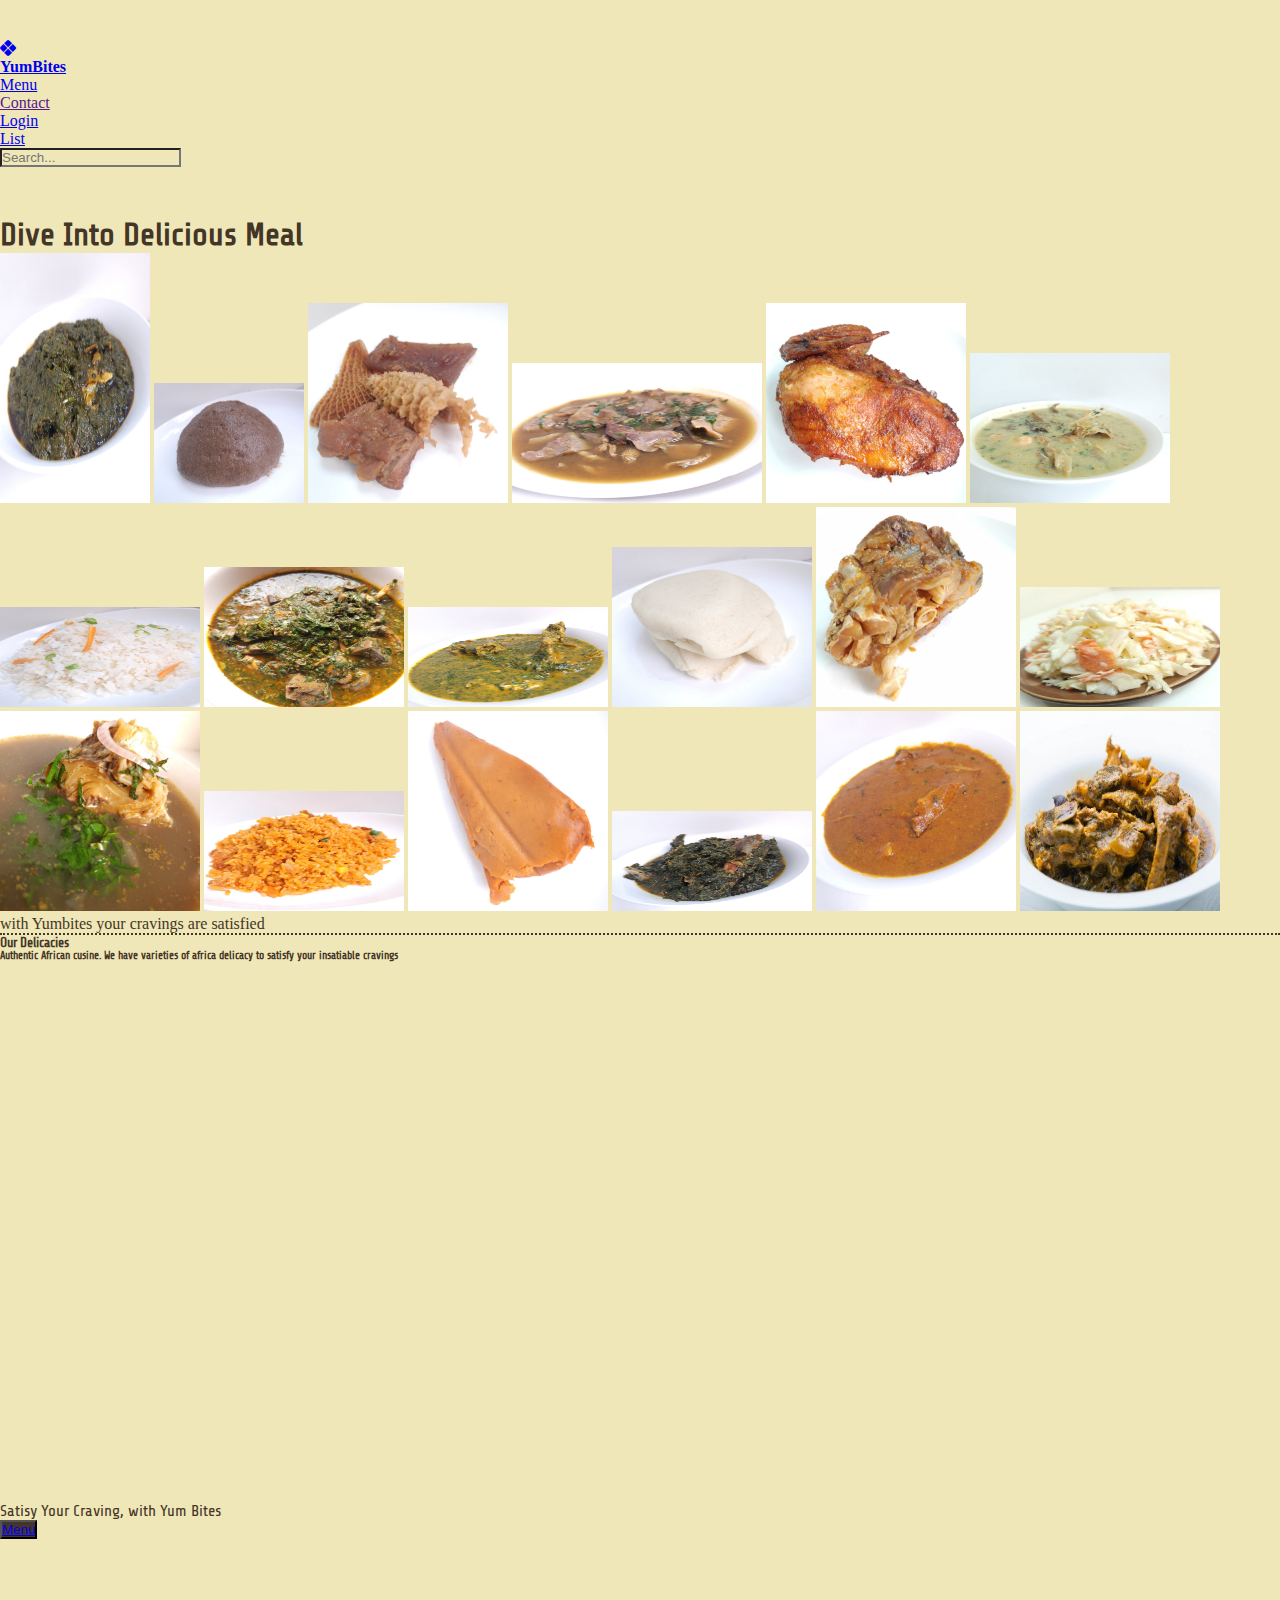
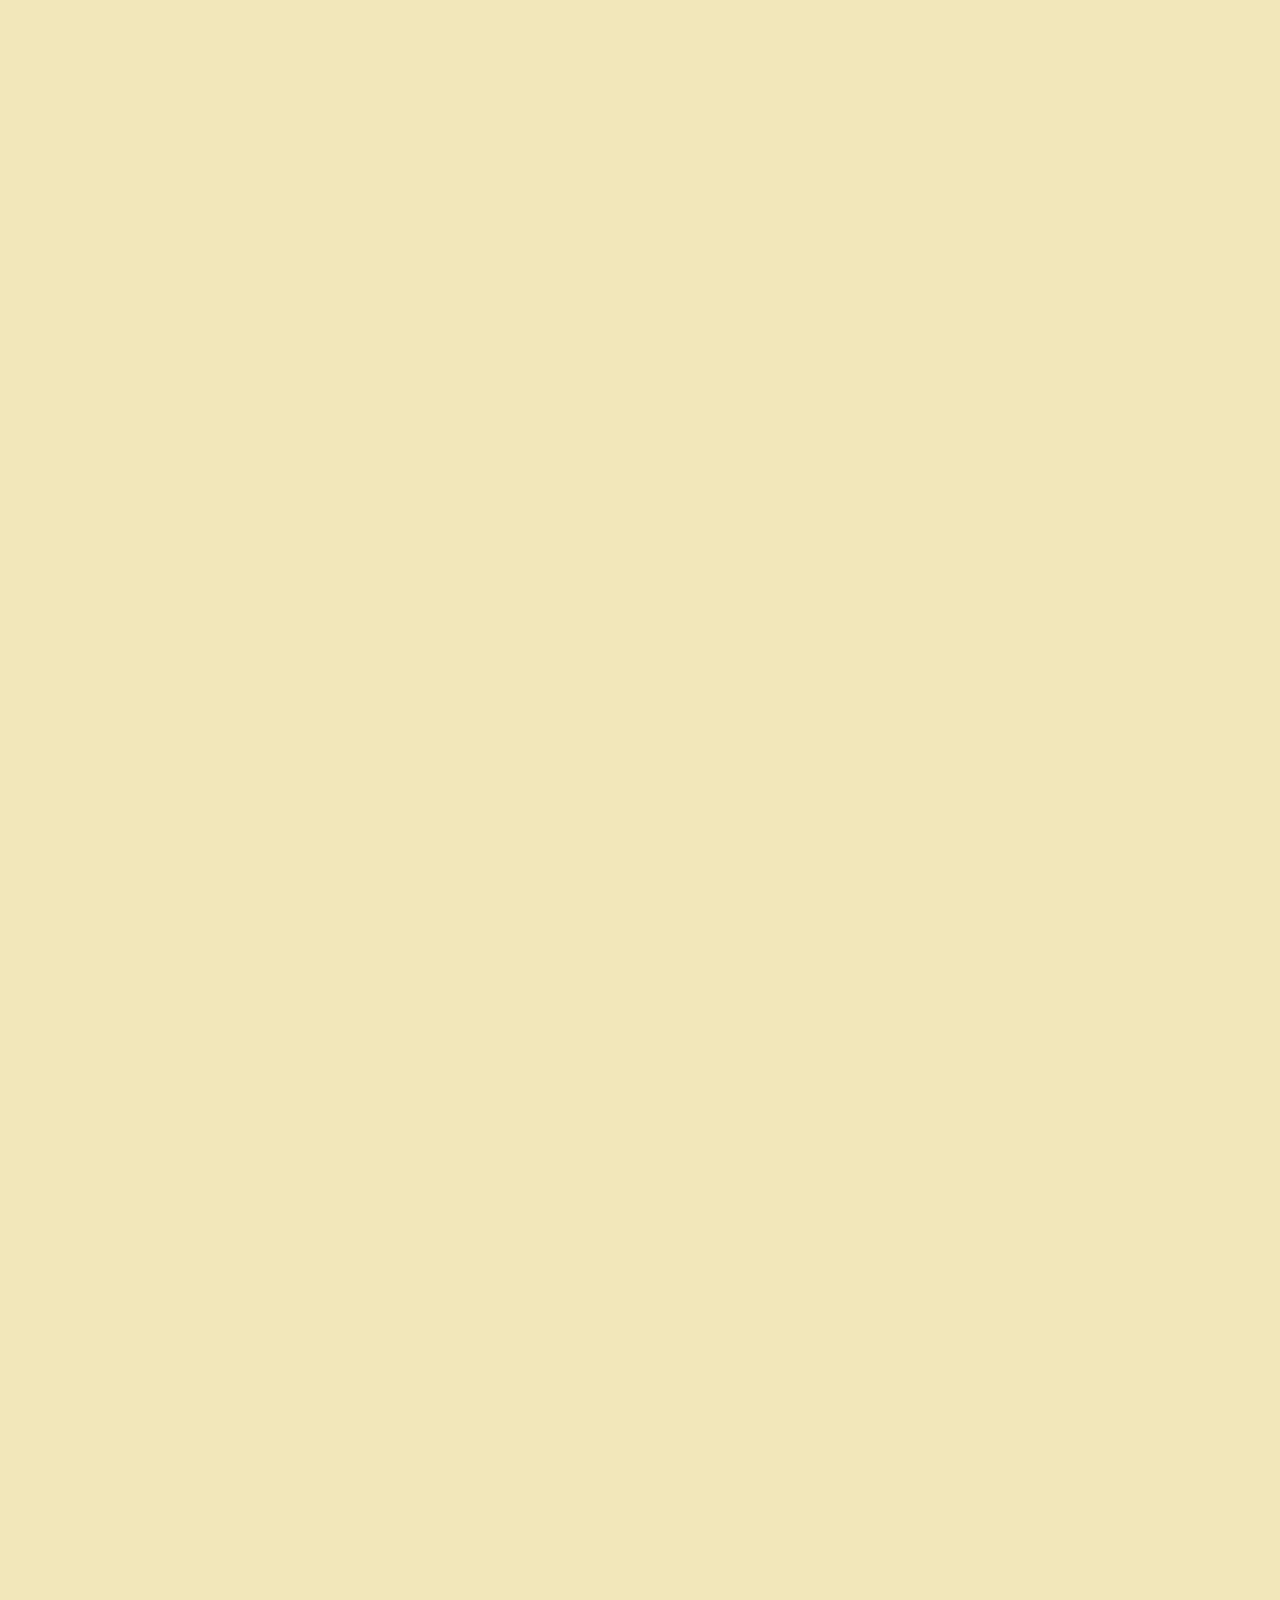
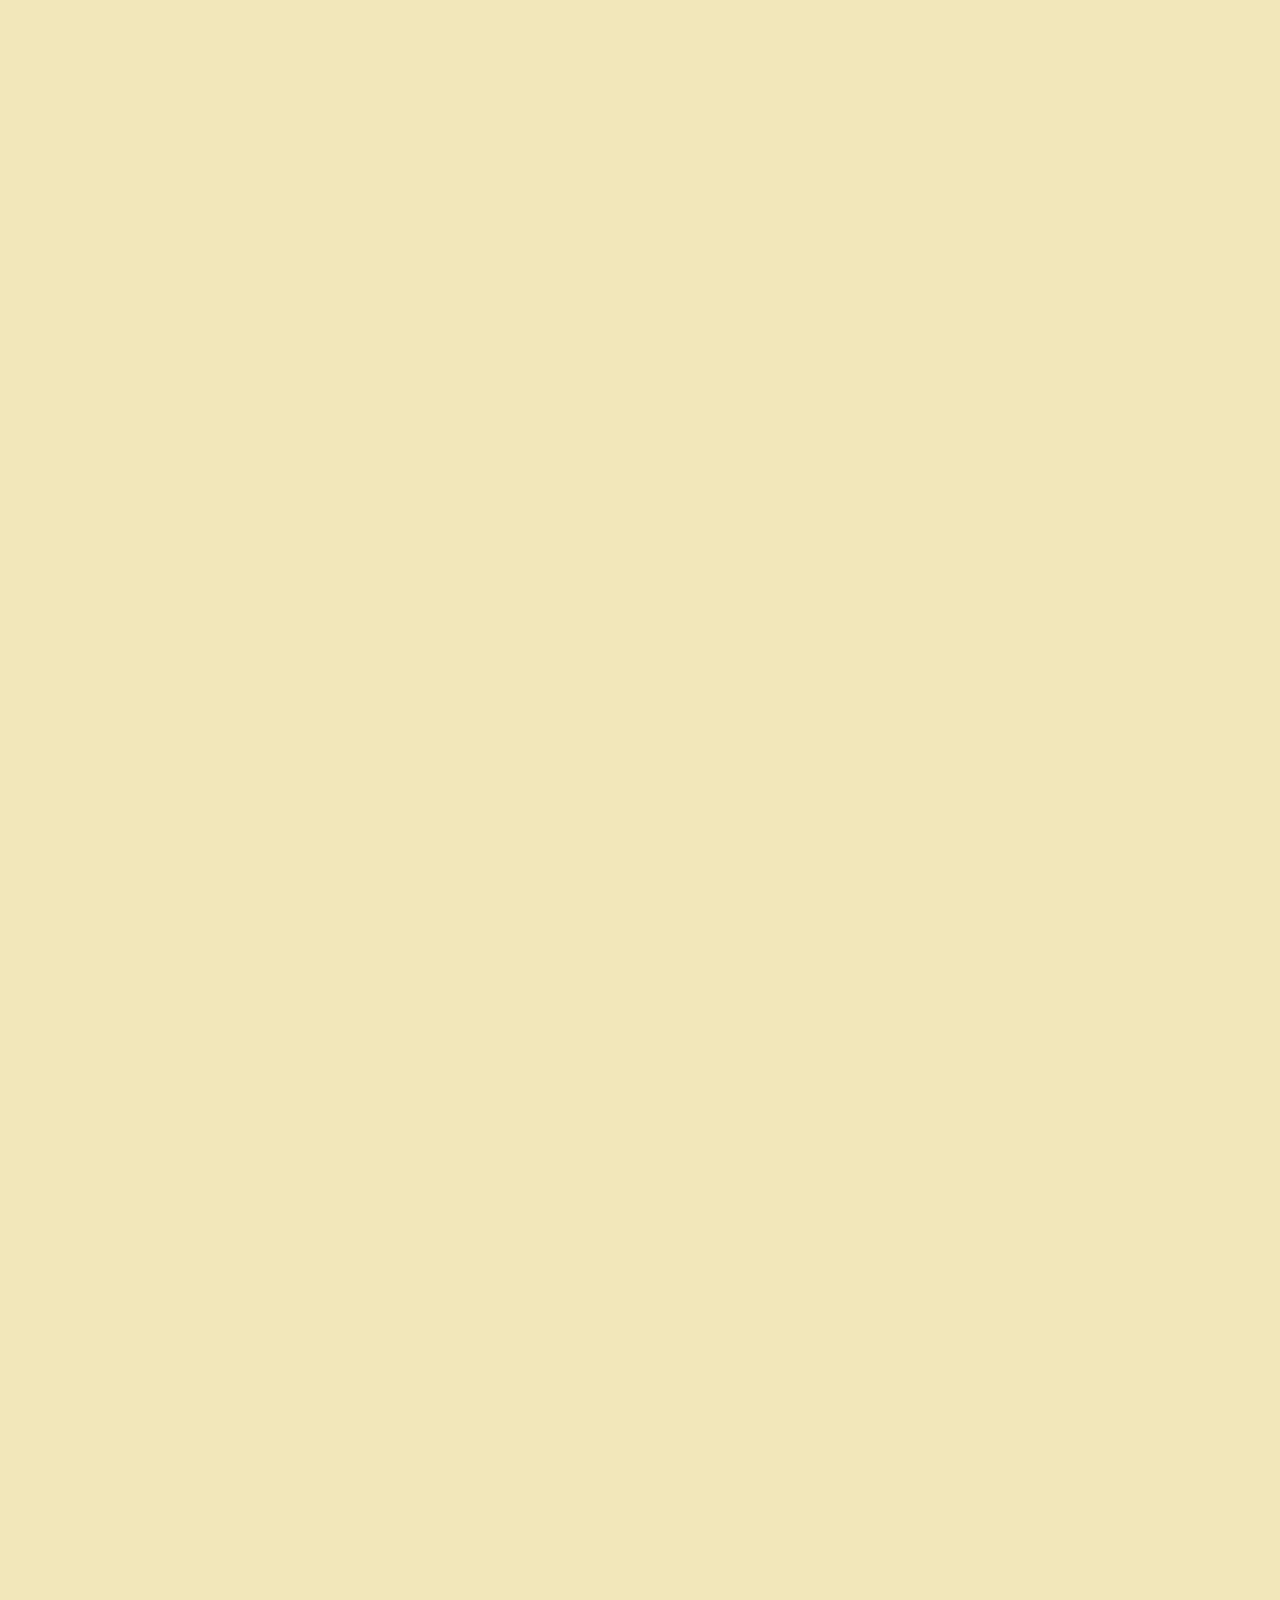
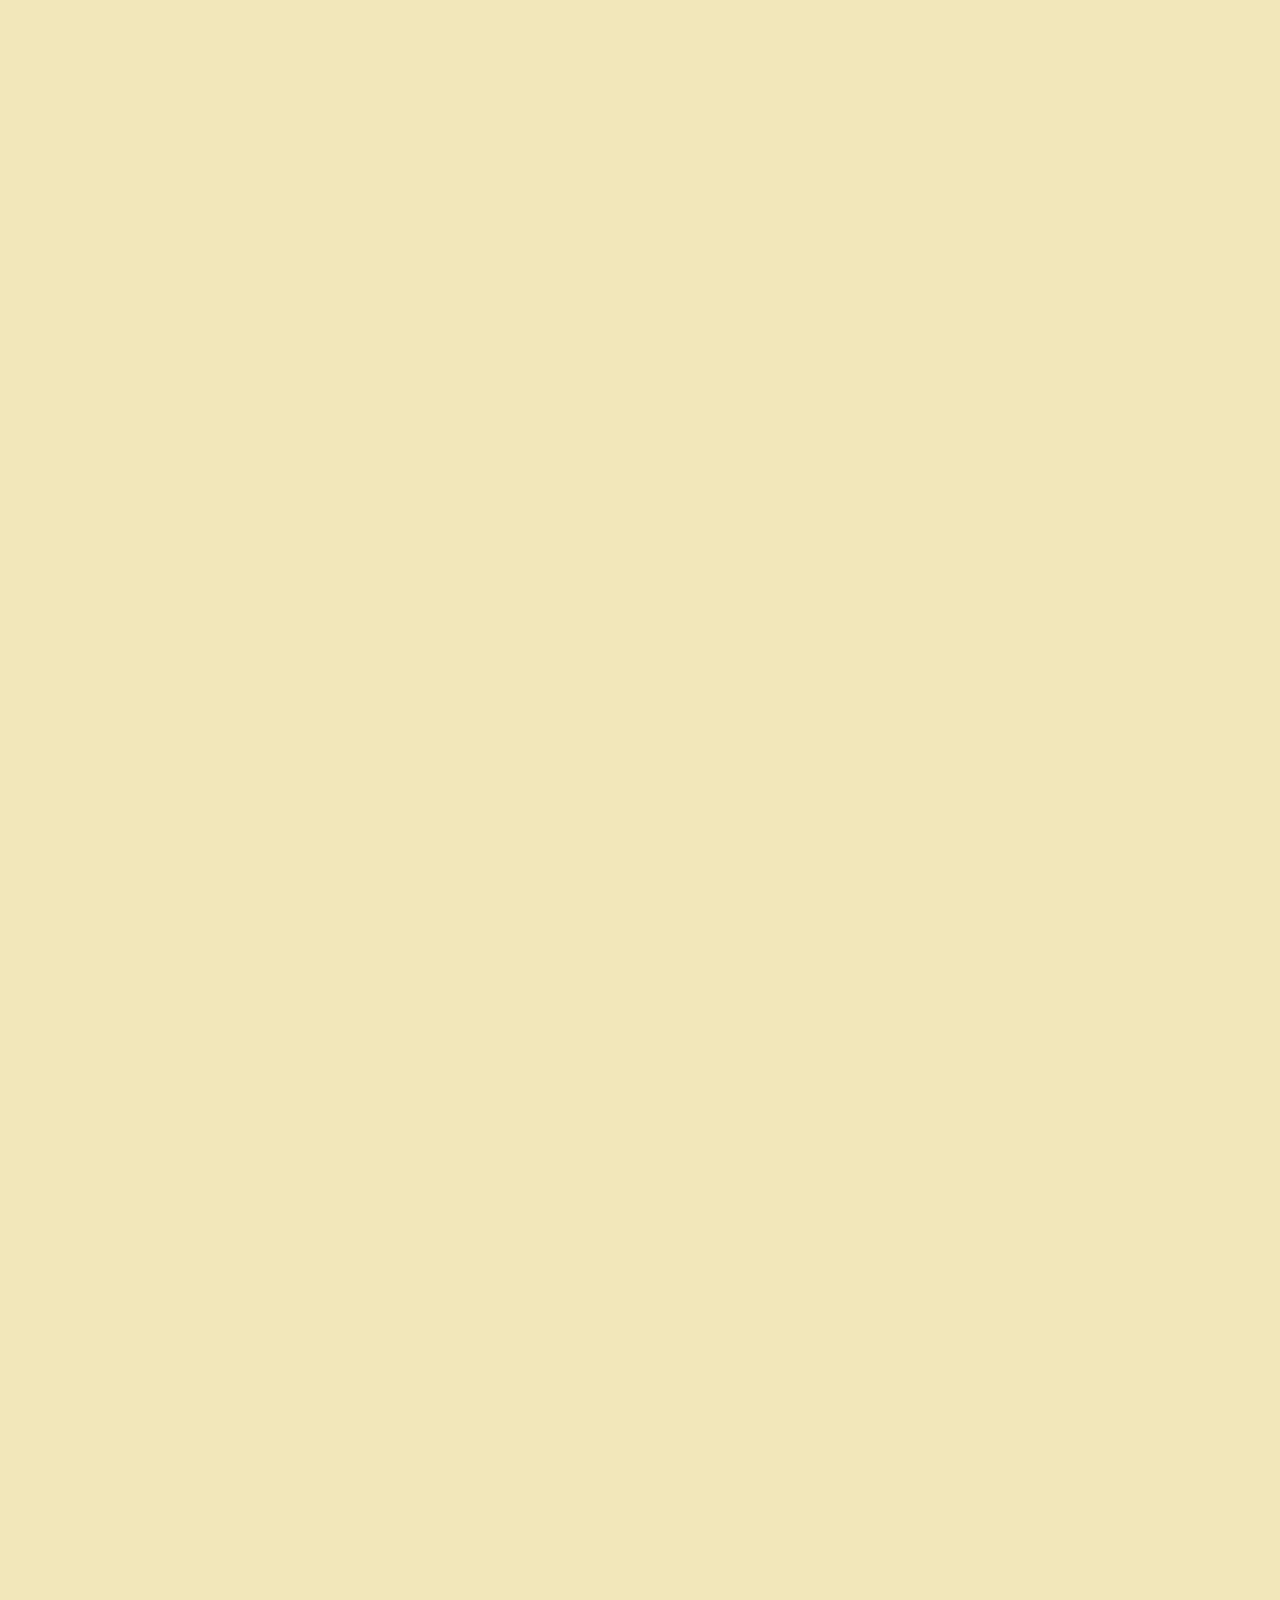
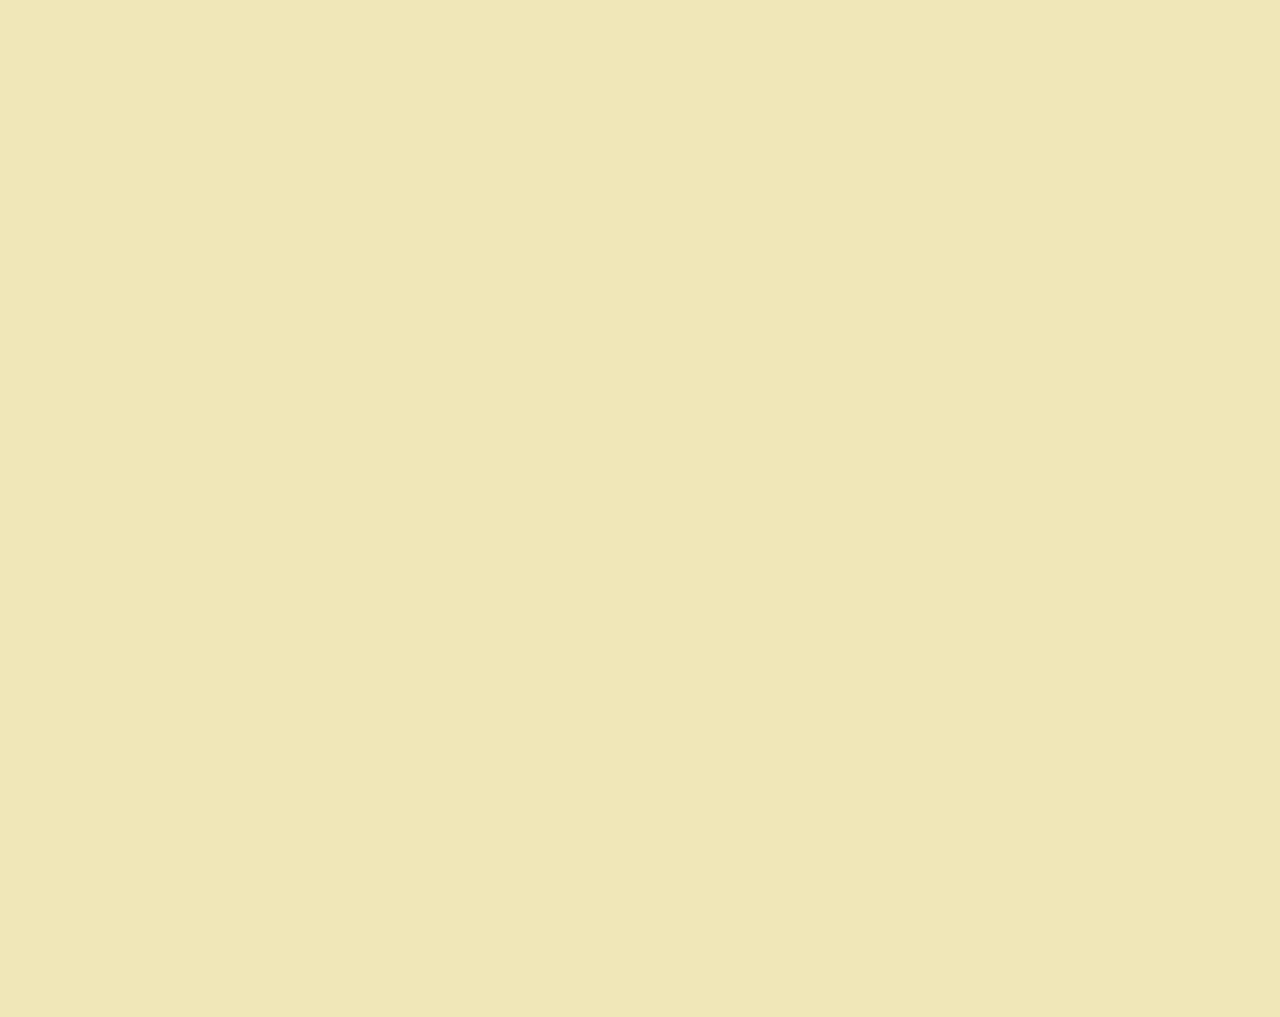
<file: index.html>
<!DOCTYPE html>
<html lang="en">
<head>
    <meta charset="UTF-8">
    <meta name="viewport" content="width=device-width, initial-scale=1.0">
    <title>YumBites</title>
    <link rel="stylesheet" href="styles.css">
    <link href="https://cdn.jsdelivr.net/npm/bootstrap@5.3.6/dist/css/bootstrap.min.css" rel="stylesheet" integrity="sha384-4Q6Gf2aSP4eDXB8Miphtr37CMZZQ5oXLH2yaXMJ2w8e2ZtHTl7GptT4jmndRuHDT" crossorigin="anonymous">
    <link rel="stylesheet" href="https://cdn.jsdelivr.net/npm/bootstrap-icons@1.12.1/font/bootstrap-icons.min.css">
    <link rel="icon" type="image/svg+xml" href="/x-diamond-fill.svg">
    <link rel="stylesheet" href="https://cdnjs.cloudflare.com/ajax/libs/animate.css/4.1.1/animate.min.css"/>
    <link rel="preconnect" href="https://fonts.googleapis.com">
    <link rel="preconnect" href="https://fonts.gstatic.com" crossorigin>
    <link href="https://fonts.googleapis.com/css2?family=Barlow+Condensed:ital,wght@0,100;0,200;0,300;0,400;0,500;0,600;0,700;0,800;0,900;1,100;1,200;1,300;1,400;1,500;1,600;1,700;1,800;1,900&family=Dancing+Script:wght@400..700&family=Playwrite+DK+Loopet:wght@100..400&family=Share+Tech&display=swap" rel="stylesheet">
    <link rel="stylesheet" href="styles.css">
      <link href="https://fonts.googleapis.com/css2?family=Dancing+Script:wght@400;700&display=swap" rel="stylesheet">
    
    
  </head>
<body class="bg-custom3" style="color: #443627;">

  
   


    

      <!-- Nav -->
       <header class="  shadow py-2   container-sm" style="margin-top: 40px;">
        <nav class="d-flex align-items-center justify-content-between fade-in-section">
            <!-- logo -->
             <a href="index.html" class="nav-link">
             <div class="d-flex  gap-1 align-items-center">
              <i class="bi bi-x-diamond-fill  fs-1 "></i>
              <h4>YumBites</h4>
            </div>
              </a>


             <!-- list -->
              <ul class="d-flex align-items-center gap-4 list-unstyled " sty>
               <a href="menu.html" class="nav-link" style=""><li class="nav-link " style="cursor: pointer;">Menu</li></a>
               <a href="" class="nav-link"><li class="nav-link" style="cursor: pointer;">Contact</li></a>
               <a href="login.html" class="nav-link"><li class="nav-link" style="cursor: pointer;">Login</li></a>
               <a href="list.html" class="nav-link"><li class="nav-link" style="cursor: pointer;">List</li></a>
              </ul>


              <!-- search icon -->
              <input type="text" placeholder="Search..." class="bg-custom3 p-2  shadow  rounded" style="cursor: pointer;">
        </nav>
       </header>

      <!-- nav ends here -->
   

  <!-- Hero -->
  
  <section class="d-flex container-sm fade-in-section border-2 border-gray border-bottom-dotted  flex-column gap-4 align-items-center" style="margin-top: 50px;">
    <!-- subheader -->
     <div class="">
        <h1 class="w-100 text-center" style="font-family: Share Tech;">Dive Into Delicious <span class="d-block">Meal</span></h1>
     </div>

     <!-- image slider -->
      <div class="container-fluid d-flex gap-4 justify-content-center align-items-center overflow-x-hidden" 
      >
        <img src="asset/afang.jpg" width="150" height="250" alt="" class="rounded shadow hover-zoom">
        <img src="asset/amala.jpg" alt="" width="150" height="120" class="rounded shadow hover-zoom">
        <img src="asset/assorted.jpg" alt="" width="200" height="200" class="rounded shadow hover-zoom">
        <img src="asset/assorted_pepper_soup (1).jpg" alt="" width="250" height="140" class="rounded shadow hover-zoom">
        <img src="asset/chicken.jpg" alt="" width="200" height="200" class="rounded shadow hover-zoom">
        <img src="asset/white_soup.jpg" alt="" width="200" height="150" class="rounded shadow hover-zoom">
        <img src="asset/white_rice.jpg" alt="" width="200" height="100" class="rounded shadow hover-zoom">
        <img src="asset/uziza.jpg" alt="" width="200" height="140" class="rounded shadow hover-zoom">
        <img src="asset/ofe_owerri.jpg" alt="" width="200" height="100" class="rounded shadow hover-zoom">
        <img src="asset/semovita.jpg" alt="" width="200" height="160" class="rounded shadow hover-zoom">
        <img src="asset/stock_fish.jpg" alt="" width="200" height="200" class="rounded shadow hover-zoom">
        <img src="asset/side_salad.jpg" alt="" width="200" height="120" class="rounded shadow hover-zoom">
        <img src="asset/stockfish_pepper_soup.jpg" alt="" width="200" height="200" class="rounded shadow hover-zoom">
        <img src="asset/jollof_rice.jpg" alt="" width="200" height="120" class="rounded shadow hover-zoom">
        <img src="asset/moi_moi.jpg" alt="" width="200" height="200" class="rounded shadow hover-zoom">
        <img src="asset/vegetable.jpg" alt="" width="200" height="100" class="rounded shadow hover-zoom">
        <img src="asset/ogbono.jpg" alt="" width="200" height="200" class="rounded shadow hover-zoom">
        <img src="asset/abak.jpg" alt="" width="200" height="200" class="rounded shadow hover-zoom">
      </div>

      <p>with <span>Yumbites</span> your cravings are satisfied</p>

  </section>


     

      <!-- Menu  -->
    <!-- animate__fadeInUp -->

  <div class="vh-150 bg-custom3 py-5 "
  style="font-family: 'Share Tech', sans-serif;"
  >

    <!-- title -->
     <div class="d-flex flex-column justify-content-center align-items-center py-5">

      <div>
        <h5 class="border-top border-bottom border-1 border-black py-2 fw-bold">Our Delicacies</h1>
       </div>
  
  <!-- sub-heading -->
   <h6 style="font-family: 'Share Tech', sans-serif;">Authentic African cusine. We have varieties of africa delicacy to satisfy your insatiable cravings</h6>
     </div>

     <!-- food display -->

     <div class="d-flex flex-column justify-content-center align-items-center gap-5">

      <div class="container-fluid d-flex   w-50
      fade-in-section
      flex-column gap-4 justify-content-center align-items-center">
 
     <div class="row ">
       <div class="col d-flex gap-2 "
       style="height: 90px;">
           <!-- image  -->
                  <img src="asset/afang.jpg" alt=""
           class="img-fluid w-25"
           >         
         <!-- text description -->
           <div class="w-50 d-flex flex-column  "
           >
             <p class="fw-bold" 
             style="font-family: 'Dancing Script ', cursive;">
              Soup</p>
             <p class="fw-light fs-6px"
             style="font-family: 'Dancing Script' ;">
           Abak, Utazi, Afang Soups...</p>
           </div>
       </div>
 
 
       <div class="col d-flex gap-2 "
       style="height: 90px;">
           <!-- image  -->
                  <img src="asset/assorted.jpg" alt=""
           class="img-fluid w-25"
           >         
         <!-- text description -->
           <div class="w-50 d-flex flex-column  "
           >
             <p class="fw-bold" 
             style="font-family: 'Dancing Script ', cursive;">
              Protein</p>
             <p class="fw-light fs-6px"
             style="font-family: 'Dancing Script' ;">
           Assorted, Dried Fish, Fresh fish...</p>
           </div>
       </div>
     </div>
 
     <div class="row ">
      <div class="col d-flex gap-2 "
      style="height: 90px;">
          <!-- image  -->
                 <img src="asset/assorted_pepper_soup.jpg" alt=""
          class="img-fluid w-25"
          >         
        <!-- text description -->
          <div class="w-50 d-flex flex-column  "
          >
            <p class="fw-bold" 
            style="font-family: 'Dancing Script ', ;">
            Pepper Soup</p>
            <p class="fw-light fs-6px"
            style="font-family: 'Dancing Script' ;">
          GoatMeat, Chicken, Fresh Fish Soup</p>
          </div>
      </div>
 
 
      <div class="col d-flex gap-2 "
      style="height: 90px;">
          <!-- image  -->
                 <img src="asset/coconut_rice.jpg" alt=""
          class="img-fluid w-25"
          >         
        <!-- text description -->
          <div class="w-50 d-flex flex-column  "
          >
            <p class="fw-bold" 
            style="font-family: 'Dancing Script ', cursive;">
             Rice</p>
            <p class="fw-light fs-6px"
            style="font-family: 'Dancing Script' ;">
          Jollof, Coconut, White Rice</p>
          </div>
      </div>
     </div>
 
     <div class="row ">
      <div class="col d-flex gap-2 "
      style="height: 90px;">
          <!-- image  -->
                 <img src="asset/moi_moi.jpg" alt=""
          class="img-fluid w-25"
          >         
        <!-- text description -->
          <div class="w-50 d-flex flex-column  "
          >
            <p class="fw-bold" 
            style="font-family: 'Dancing Script ', ;">
             Chops</p>
            <p class="fw-light fs-6px"
            style="font-family: 'Dancing Script' ;">
          Abak, Utazi, FisherMan Soup</p>
          </div>
      </div>
 
 
      <div class="col d-flex gap-2 "
      style="height: 90px;">
          <!-- image  -->
                 <img src="asset/semovita.jpg" alt=""
          class="img-fluid w-25"
          >         
        <!-- text description -->
          <div class="w-50 d-flex flex-column  "
          >
            <p class="fw-bold" 
            style="font-family: 'Dancing Script ', cursive;">
             Swallow</p>
            <p class="fw-light fs-6px"
            style="font-family: Dancing Script ;">
          Abak, Utazi, FisherMan Soup</p>
          </div>
      </div>
 
     </div>
 
       </div>
       
       <div class="d-flex flex-column justify-content-center align-items-center">

         
      <p>Satisy Your Craving, with <span class="fs-5">Yum Bites</span></p>
      <button type="button " class="btn btn-success brown"><a href="/menu.html" class="list-unstyled nav-link">
        Menu
      </a>
        </button>
       </div>
     
     </div>
    




</div>
     
  </div>

  <div class="bg-custom3 ">
    <div class="fade-in-section container gap-4 py-5  d-flex flex-column  align-items-center"
    style="font-family: 'Share Tech' ; ">
      <!-- subheadeing -->
       <div class="d-flex flex-column">
          <h5 class="border-black text-center border-1 py-1 border-top border-bottom"
          style="display: inline-block;"
          >Available Now</h5>
          <p class=" fs-12"
          style="font-family: 'Playwrite DK Loopet';">
        Get your food delivered in 2minutes</p>
       </div>

       <!-- food div -->
        <div class="container-fluid">

          <!-- row 1 -->
           <div class="row  p-4 gap-4 "
           
          >

          <div class="col d-flex flex-column gap-4 "
          >
            <img src="asset/chicken.jpg" alt=""
            class="img-fluid hover-zoom rounded"
            style="height: auto;">

            <div>
              <p class="text-secondary">
                A timeless staple, perfectly cooked to fluffy perfection, offering a versatile base for your favorite sauces and culinary creations.
              </p>
            </div>
          </div>
            <div class="col d-flex flex-column gap-4 "
            >
              <img src="asset/fried_rice.jpg" alt=""
              class="img-fluid hover-zoom rounded"
              style="height: auto;">

              <div>
                <p class="text-secondary">
                  A delicious medley of fragrant rice, colorful vegetables,
                   and savory seasonings, expertly stir-fried to perfection for a delightful culinary experience.
                </p>
              </div>
            </div>

            


            <div class="col d-flex flex-column gap-4 ">
              <img src="asset/chicken_pepper_soup.jpg"
              class="img-fluid hover-zoom rounded"
              alt="">
              <div>
                <p class="text-secondary">A delicious medley of fragrant rice, colorful vegetables, and savory seasonings, expertly stir-fried to perfection 
                  for a delightful culinary experience.</p>
              </div>
            </div>


            <div class="col d-flex gap-4 flex-column ">
              <img src="asset/side_salad.jpg"
              class="img-fluid hover-zoom rounded"
              alt="">
              <p class="text-secondary">
                Coleslaw-
Crisp and refreshing, our coleslaw is a delightful medley of shredded 
cabbage and carrots tossed in a tangy dressing—a perfect, crunchy side for any meal.
               </p>
            </div>

           </div>

        </div>

        <!-- link to menu -->
         <div>
          <button type="button " class="btn btn-success brown">
           <a href="/menu.html" class="nav-link"> Go to Menu</a></button>
         </div>







    </div>
    
  </div>

  <!-- Our culture section -->
    <section class="d-flex fade-in-section border-2 border-gray border-bottom-dotted  flex-column gap-4 align-items-center" style="margin-top: 50px;">
    <!-- subheader -->
     <h1 class="border-bottom border-black border-top">Our Culture</h1>
        <div>
          <!-- Words -->
          <div>
            <h3 class="fs-1">We Share Happinnes Through Food</h1>
          </div>

          <!-- image div -->
           <div>
            <img src="/asset/jollof_rice.jpg" width="290">
           </div>
        </div>
      
     
     

      <p>create a two divs one for image slider continous, second div bold words sliding talking about the brand</p>

  </section>
    
  <!-- footer section starts here -->
   <div class="container-fluid fade-in-section  bg-custom3 d-flex flex-column gap-5">

    <div class="row px-5 py-5  "
    style="color: #443627;">
      <!-- col1 starts here -->
      <div class="col">
        <div class="d-flex flex-column gap-2">

          <!-- sun heading starts here -->
           <div>
            <h1>Contact</h1>
           </div>
           <!-- sub heading ends here -->

           <!-- listing starts here -->
            <div>
              <ul class="list-unstyled">
                <li>+234 9063288467</li>
                <li>yumbites@gmail.com</li>
                <li>facebook</li>
                <li>instagram</li>
              </ul>
            </div>
            <!-- listing ends here -->
        </div>
      </div>
      <!-- col1 ends here -->

      <!-- col2 starts here -->
      <div class="col">
        <div class="d-flex flex-column gap-2">
<!-- header starts here -->
 <div>
<h1>Pages</h1>
 </div>
 <!-- header ends here -->

 <!-- list starts here -->
  <div>
<ul class="list-unstyled">
  <li><a href="/index.html" class="nav-link">Home</a></li>
  <li><a href="/menu.html" class="nav-link">Menu</a></li>
  <li><a href="#" class="nav-link">Login</a></li>
  <li><a href="" class="nav-link">Food List</a></li>
  <li><a href="" class="nav-link">Cart</a></li>
</ul>
  </div>
  <!-- list ends here -->
        </div>
      </div>
      <!-- col2 ends here -->
      
      <!--col3 starts here   -->
      <div class="col">
        <div class="d-flex flex-column gap-2">

          <!-- header starts here -->
           <div>
            <h1>Menu</h1>
           </div>

           <!-- list starts here -->
            <div>
              <ul class="list-unstyled">
                <li>BreakFast</li>
                <li>Lunch</li>
                <li>Dinner</li>
                <li>Swallow</li>
                <li>Soup</li>
              </ul>
            </div>
            <!-- list ends here -->
        </div>
      </div>
      <!-- col3 ends here -->

      <!-- col4 starts here -->
      <div class="col">
        <div class="d-flex flex-column gap-2">
          <!-- subheader starts here -->
          <div>
            <h1>Our Socials</h1>
          </div>
          <!-- sub header stops here -->
<!-- list -->
          <div>
<ul class="list-unstyled">
      <li>Facebook</li>
      <li>Whatsapp</li>
      <li>Iinstagram</li>
</ul>
          </div>
          <!-- list ends here -->

        </div>
      </div>
      <!-- col 4 ends here -->
    </div>

    <!-- @c starts here -->
    <div class="row">
      <div class="col-9">
        <p>@2025 | all right reserved</p>
      </div>

      <div class="col-3">
        <p>Life changing Cusine</p>
      </div>

    </div>
    <!-- @c ends here -->

   </div>
   <!-- footer section ends here -->


    <script src="script.js"></script>
    <script src="https://cdn.jsdelivr.net/npm/bootstrap@5.3.6/dist/js/bootstrap.bundle.min.js" integrity="sha384-j1CDi7MgGQ12Z7Qab0qlWQ/Qqz24Gc6BM0thvEMVjHnfYGF0rmFCozFSxQBxwHKO" crossorigin="anonymous"></script>
</body>
</html>
</file>
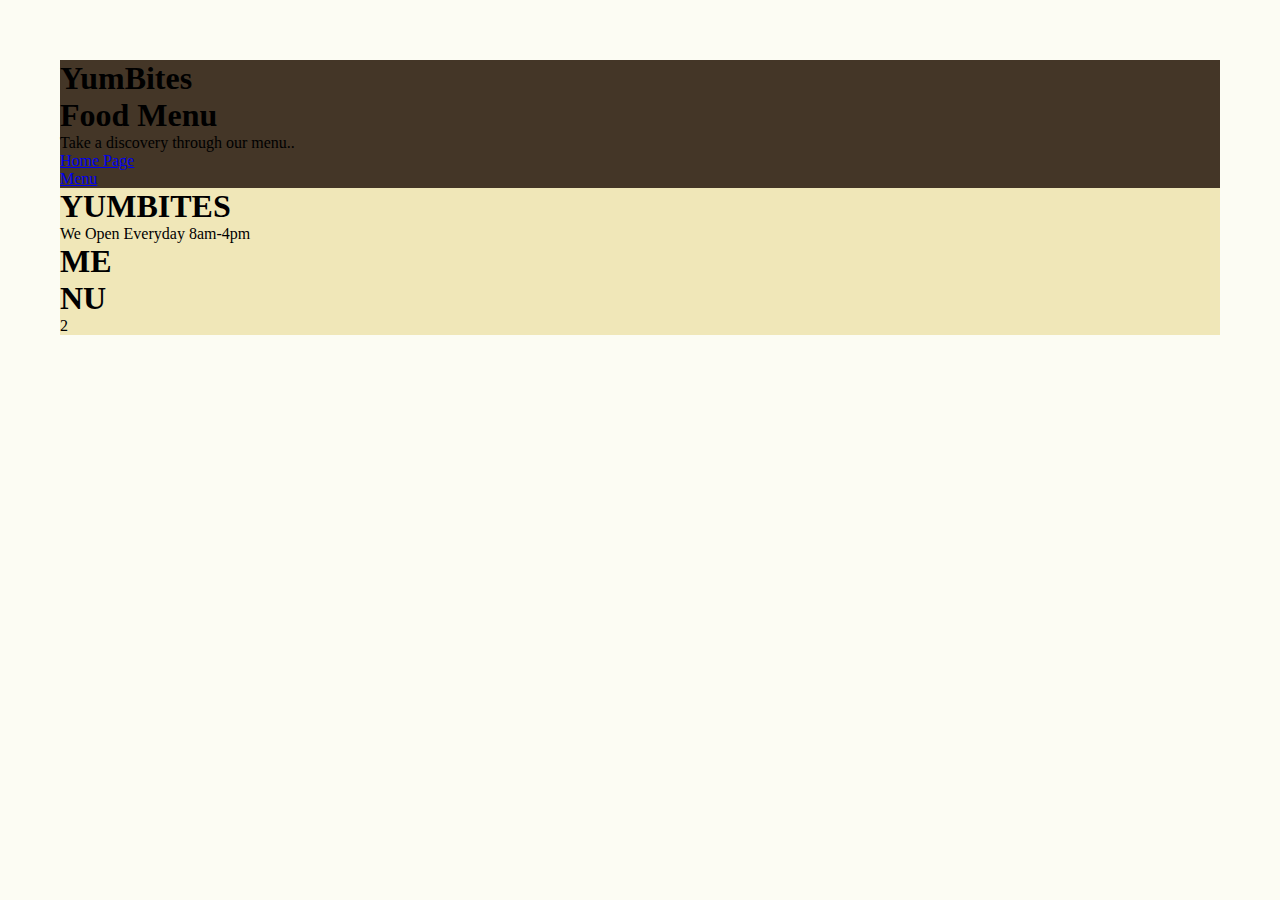
<file: list.html>
<!DOCTYPE html>
<html lang="en">
<head>
    <meta charset="UTF-8">
    <meta name="viewport" content="width=device-width, initial-scale=1.0">
    <title>Document</title>
    <link rel="stylesheet" href="styles.css">
    <link rel="stylesheet" href="styles.css">
    <link href="https://cdn.jsdelivr.net/npm/bootstrap@5.3.6/dist/css/bootstrap.min.css" rel="stylesheet" integrity="sha384-4Q6Gf2aSP4eDXB8Miphtr37CMZZQ5oXLH2yaXMJ2w8e2ZtHTl7GptT4jmndRuHDT" crossorigin="anonymous">
    <link rel="stylesheet" href="https://cdn.jsdelivr.net/npm/bootstrap-icons@1.12.1/font/bootstrap-icons.min.css">
    <link rel="icon" type="image/svg+xml" href="/x-diamond-fill.svg">
    <link rel="stylesheet" href="https://cdnjs.cloudflare.com/ajax/libs/animate.css/4.1.1/animate.min.css"/>
    <link rel="preconnect" href="https://fonts.googleapis.com">
    <link rel="preconnect" href="https://fonts.gstatic.com" crossorigin>
    <link href="https://fonts.googleapis.com/css2?family=Barlow+Condensed:ital,wght@0,100;0,200;0,300;0,400;0,500;0,600;0,700;0,800;0,900;1,100;1,200;1,300;1,400;1,500;1,600;1,700;1,800;1,900&family=Dancing+Script:wght@400..700&family=Playwrite+DK+Loopet:wght@100..400&family=Share+Tech&display=swap" rel="stylesheet">
    <link rel="stylesheet" href="styles.css">
      <link href="https://fonts.googleapis.com/css2?family=Dancing+Script:wght@400;700&display=swap" rel="stylesheet">
        <link rel="stylesheet" href="/styles.css">
    </head>
<body class="bg-custom vh-100">

    <div class="container-fluid row w-100 bg-custom  "
    style="padding: 60px;">

        <div class="col-6 brown border border-black  rounded "
        >
        <div class="d-flex fade-in-section flex-column justify-content-center vh-100 align-items-center">
            <h1 >
                YumBites
            </h1>
            <h1>Food Menu</h1>
            <p>Take a discovery through our menu..</p>
            <p><a class="nav-link" href="/index.html">Home Page</a></p>
            <p><a class="nav-link" href="/menu.html">Menu</a></p>
        </div>
       
    </div>


    <!-- right div starts here -->
        <div class="col-6 bg-custom3 border vh-100">
           <!-- header and tile -->
            <div class="row border border-black fade-in-section">
               <div class="d-flex py-4 justify-content-center">
               <div>
                <h1>YUMBITES</h1>
                <p class="border">We Open Everyday 8am-4pm</p>
               </div>

               <div class="">
                <h1>ME</h1>
                <H1>NU</H1>
               </div>
               </div>
            </div>
            <!-- header ends here -->
          
            <!-- body div -->
            <div class="row">2</div>
        </div>
        <!-- right div ends here -->


    </div>
    

















    <script src="script.js"></script>
    <script src="https://cdn.jsdelivr.net/npm/bootstrap@5.3.6/dist/js/bootstrap.bundle.min.js" integrity="sha384-j1CDi7MgGQ12Z7Qab0qlWQ/Qqz24Gc6BM0thvEMVjHnfYGF0rmFCozFSxQBxwHKO" crossorigin="anonymous"></script>
</body>
</html>
</file>
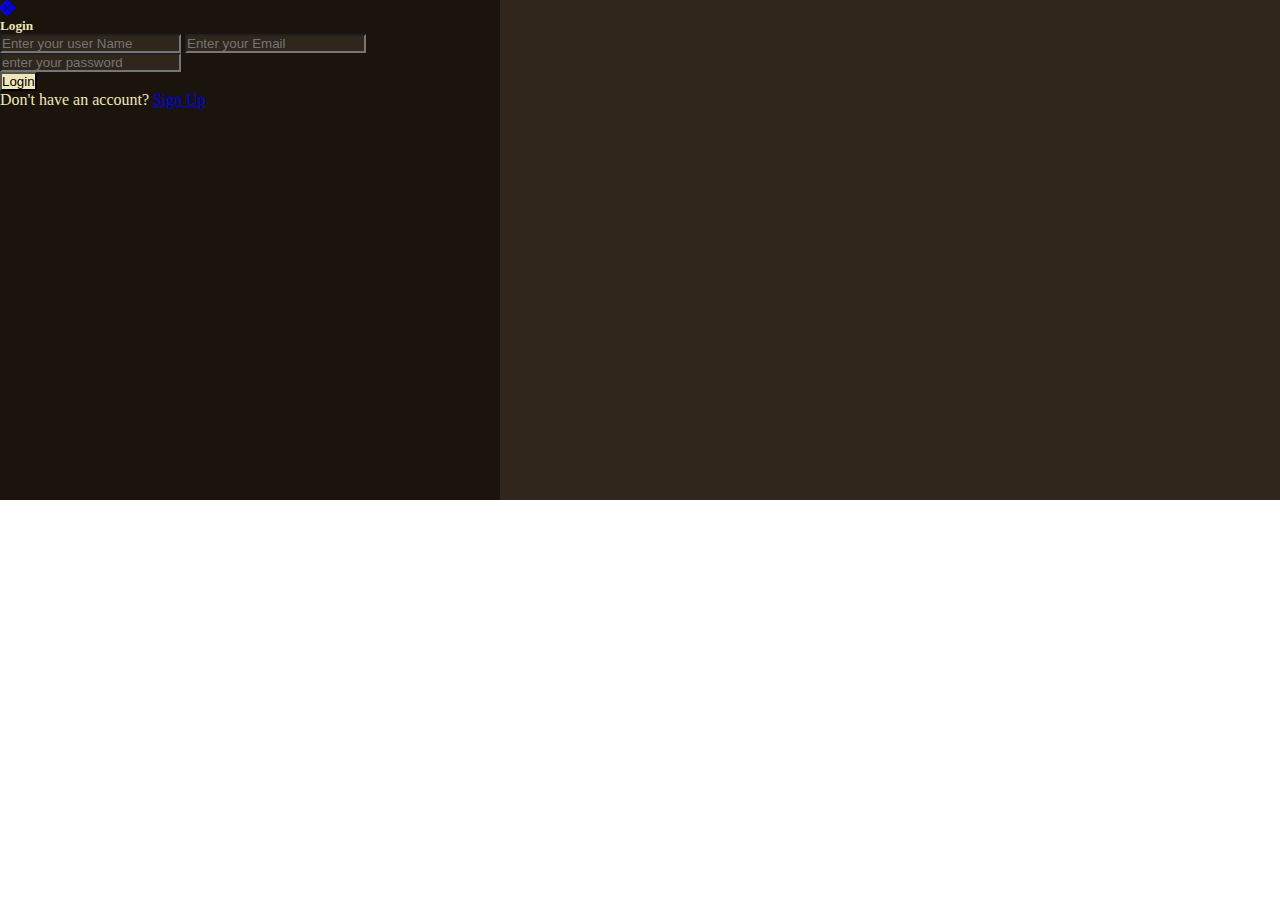
<file: login.html>
<!DOCTYPE html>
<html lang="en">
    <head>
        <meta charset="UTF-8">
        <meta name="viewport" content="width=device-width, initial-scale=1.0">
        <title>YumBites</title>
        <link rel="stylesheet" href="styles.css">
        <link href="https://cdn.jsdelivr.net/npm/bootstrap@5.3.6/dist/css/bootstrap.min.css" rel="stylesheet" integrity="sha384-4Q6Gf2aSP4eDXB8Miphtr37CMZZQ5oXLH2yaXMJ2w8e2ZtHTl7GptT4jmndRuHDT" crossorigin="anonymous">
        <link rel="stylesheet" href="https://cdn.jsdelivr.net/npm/bootstrap-icons@1.12.1/font/bootstrap-icons.min.css">
        <link rel="icon" type="image/svg+xml" href="/x-diamond-fill.svg">
        <link rel="stylesheet" href="https://cdnjs.cloudflare.com/ajax/libs/animate.css/4.1.1/animate.min.css"/>
        <link rel="preconnect" href="https://fonts.googleapis.com">
        <link rel="preconnect" href="https://fonts.gstatic.com" crossorigin>
        <link href="https://fonts.googleapis.com/css2?family=Barlow+Condensed:ital,wght@0,100;0,200;0,300;0,400;0,500;0,600;0,700;0,800;0,900;1,100;1,200;1,300;1,400;1,500;1,600;1,700;1,800;1,900&family=Dancing+Script:wght@400..700&family=Playwrite+DK+Loopet:wght@100..400&family=Share+Tech&display=swap" rel="stylesheet">
        <link rel="stylesheet" href="styles.css">
          <link href="https://fonts.googleapis.com/css2?family=Dancing+Script:wght@400;700&display=swap" rel="stylesheet">
        
        
      </head>
<body class="" style="color: #f0e7b8;">
    <!-- body div -->
    <section class="loginBrown  container-fluid d-flex flex-column align-items-center justify-content-center  vh-100"
    >
        <div class="shadow rounded login  py-5  " style="width: 500px; height: 500px;"
        >

           <div class="fade-in-section  d-flex flex-column gap-4  align-items-center ">
             <!-- logo -->
           <a href="index.html" class="nav-link">
             <div class="d-flex  gap-1 align-items-center">
              <i class="bi bi-x-diamond-fill  fs-1 "></i>
                          </div>
              </a>
                

            <h5 class="py-2 ">Login</h2>

            <form action="" class="d-flex flex-column gap-4 w-75">
                <input type="text" placeholder="Enter your user Name"
                 class="d-block p-1 text-white loginBrown border border-white rounded">
                <input type="text" class="d-block text-white p-1 loginBrown border border-white rounded" placeholder="Enter your Email">
                <input type="text" class="d-block text-white p-1 loginBrown border border-white rounded" placeholder="enter your password">
                            </form>

                            <button type="button" class="btn bg-custom3" >Login</button>

           <p class="w-full">Don't have an account? <span><a href="/signup.html" class="nav-link border-bottom " style="display: inline-block;">Sign Up</a>
           </div> </p> </span>



        </div>
    </section>
























    <script src="script.js"></script>
    <script src="https://cdn.jsdelivr.net/npm/bootstrap@5.3.6/dist/js/bootstrap.bundle.min.js" integrity="sha384-j1CDi7MgGQ12Z7Qab0qlWQ/Qqz24Gc6BM0thvEMVjHnfYGF0rmFCozFSxQBxwHKO" crossorigin="anonymous"></script>
</body>
</html>
</file>
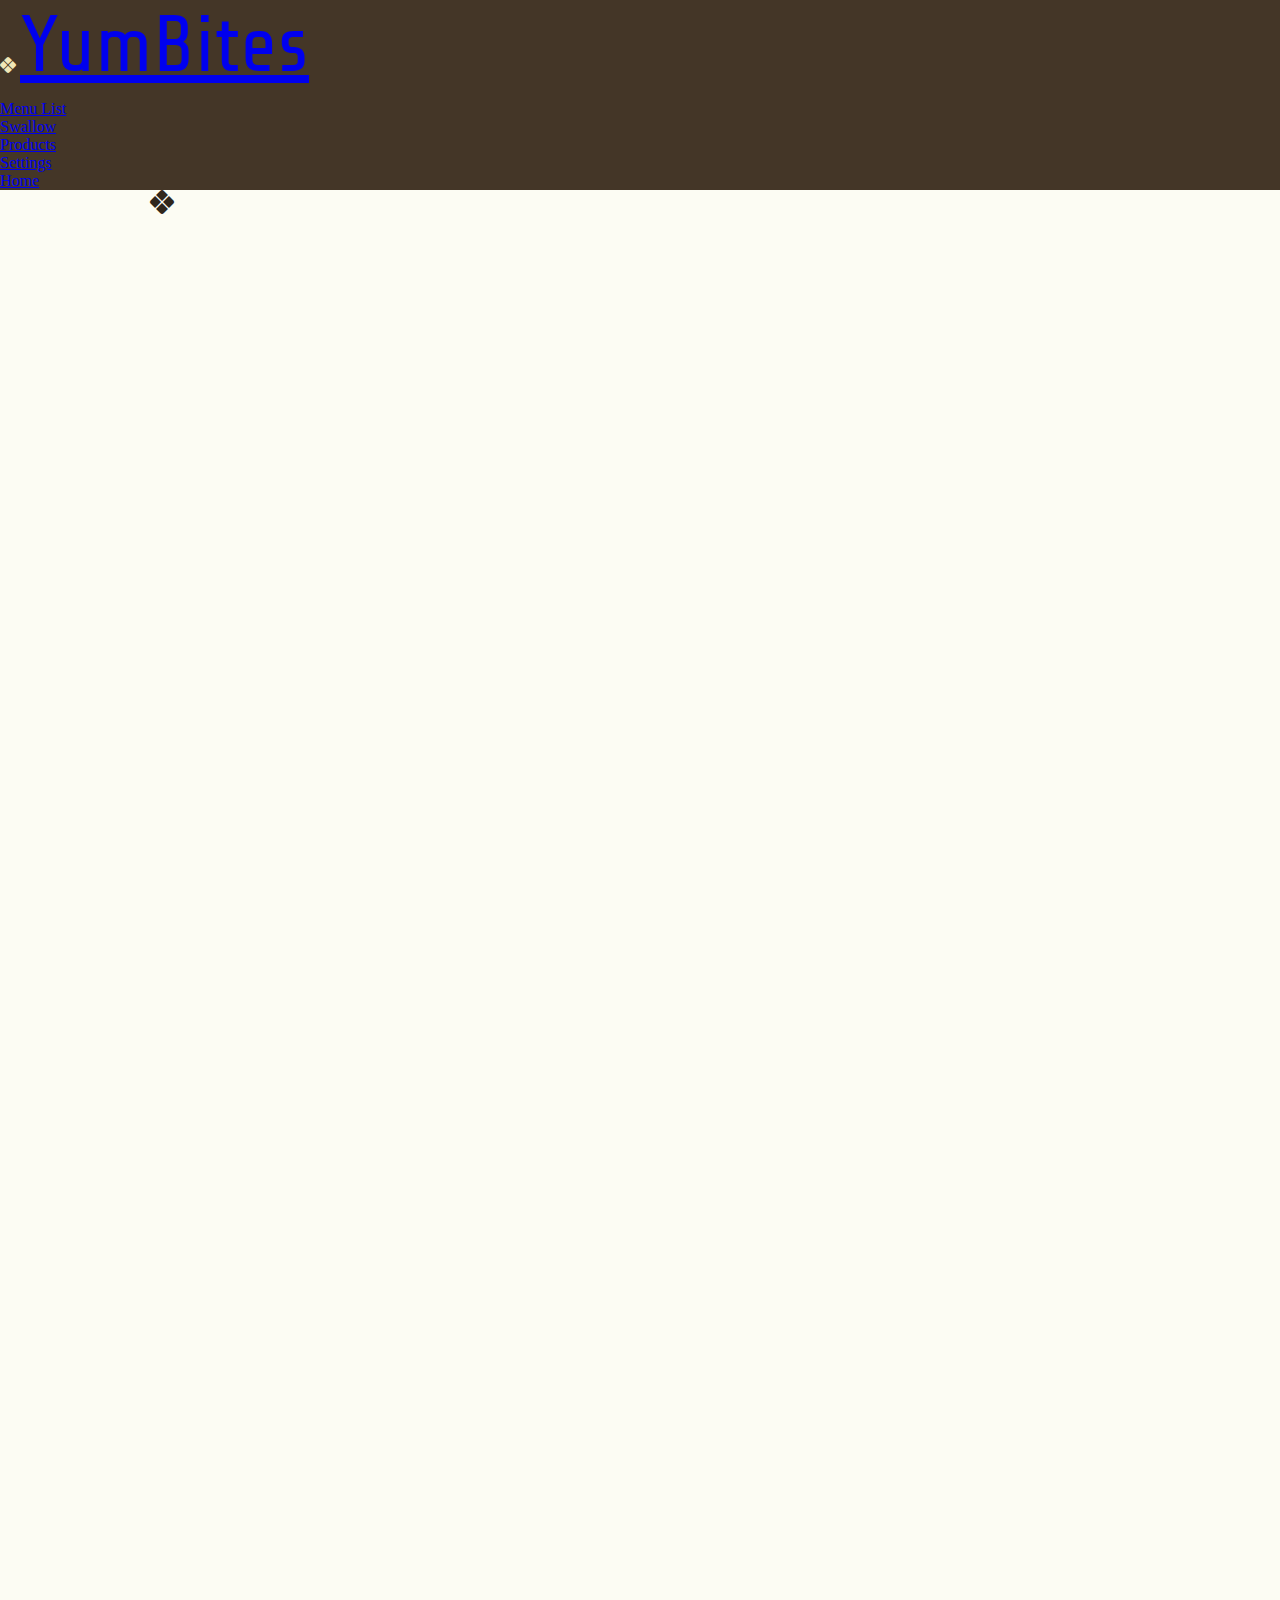
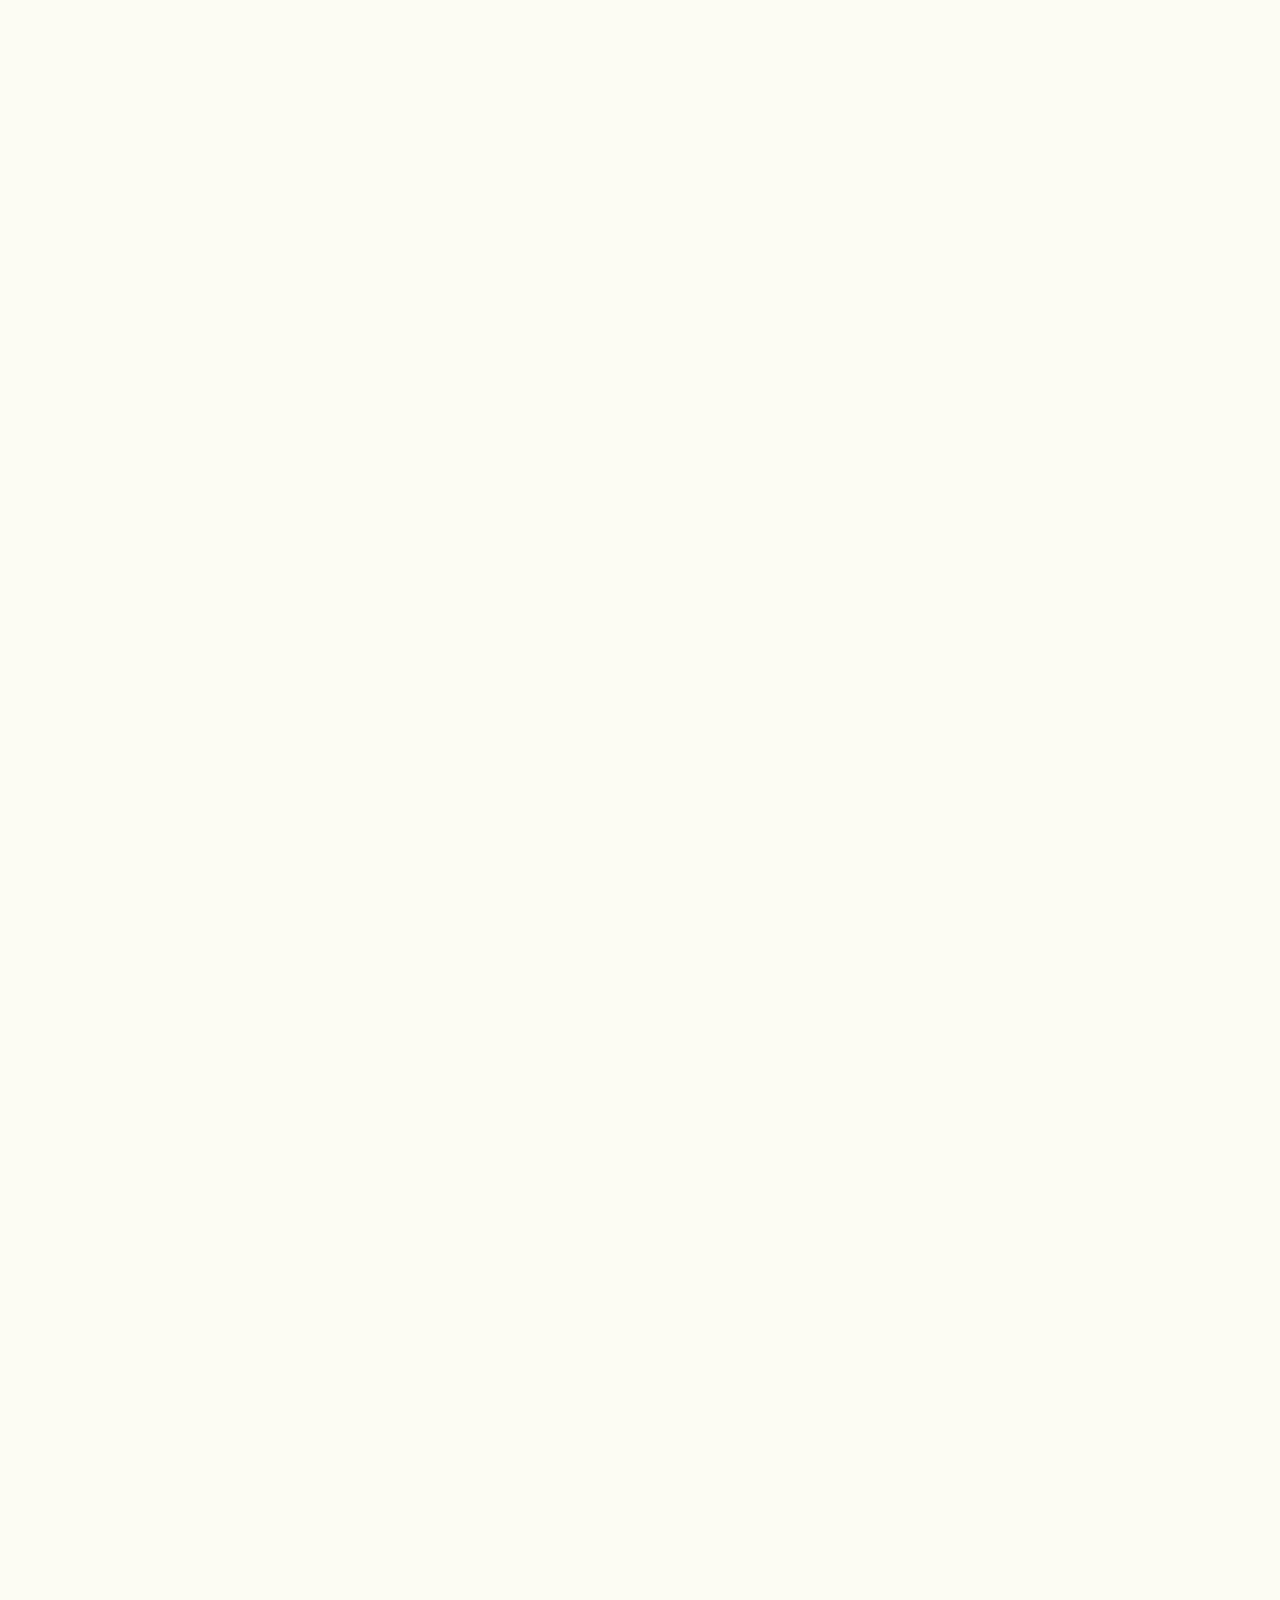
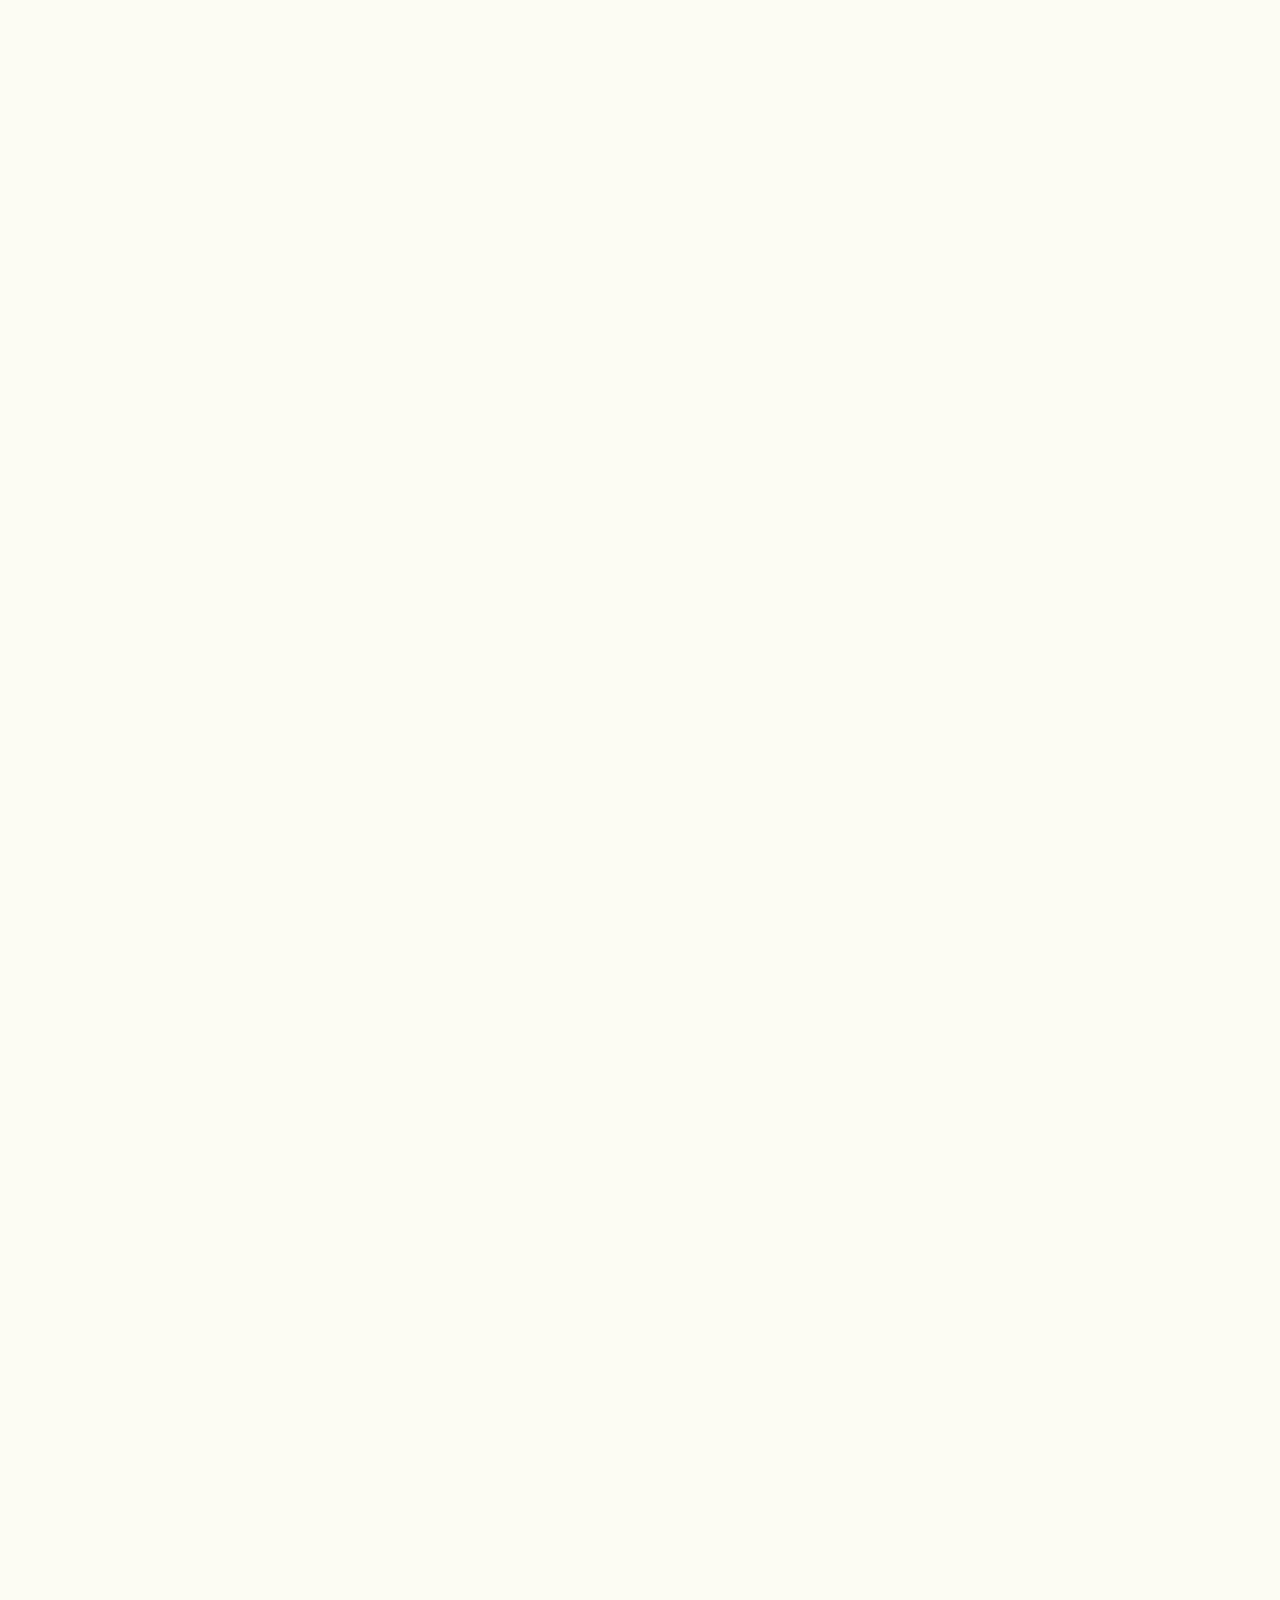
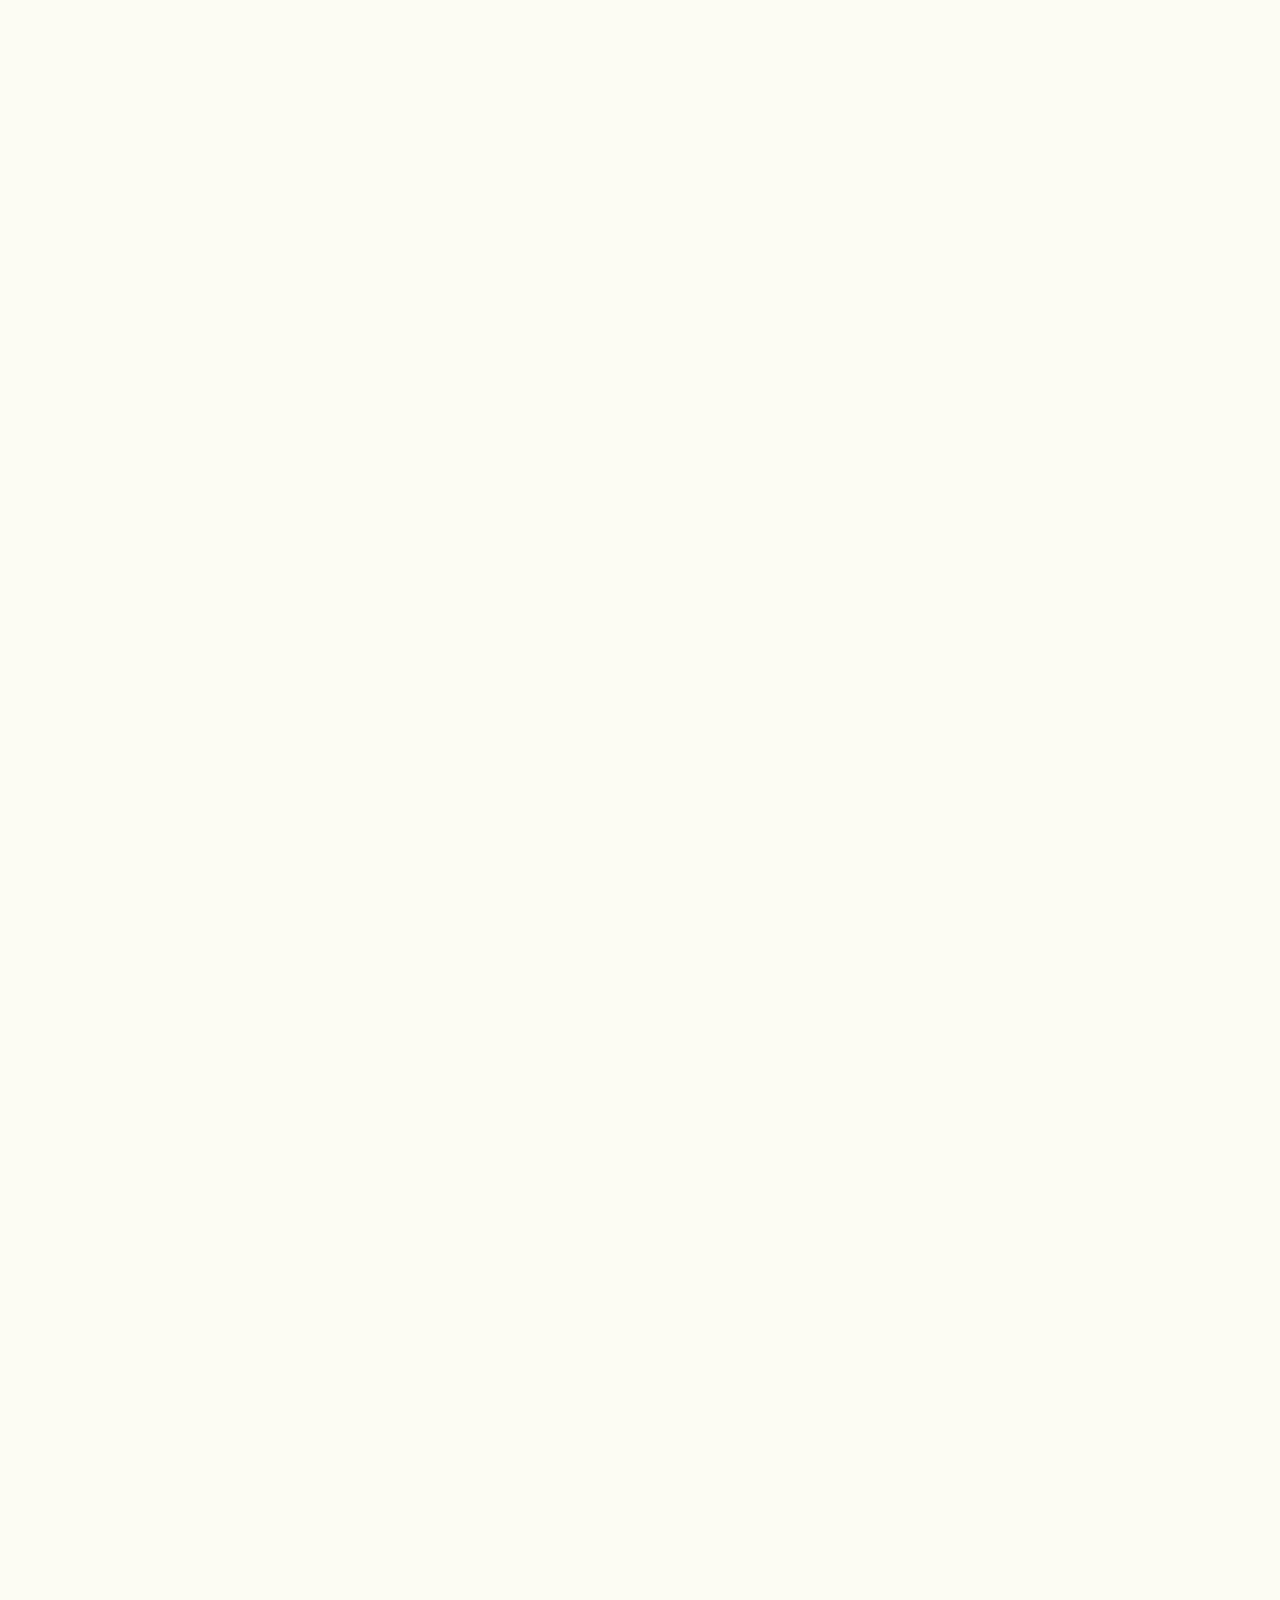
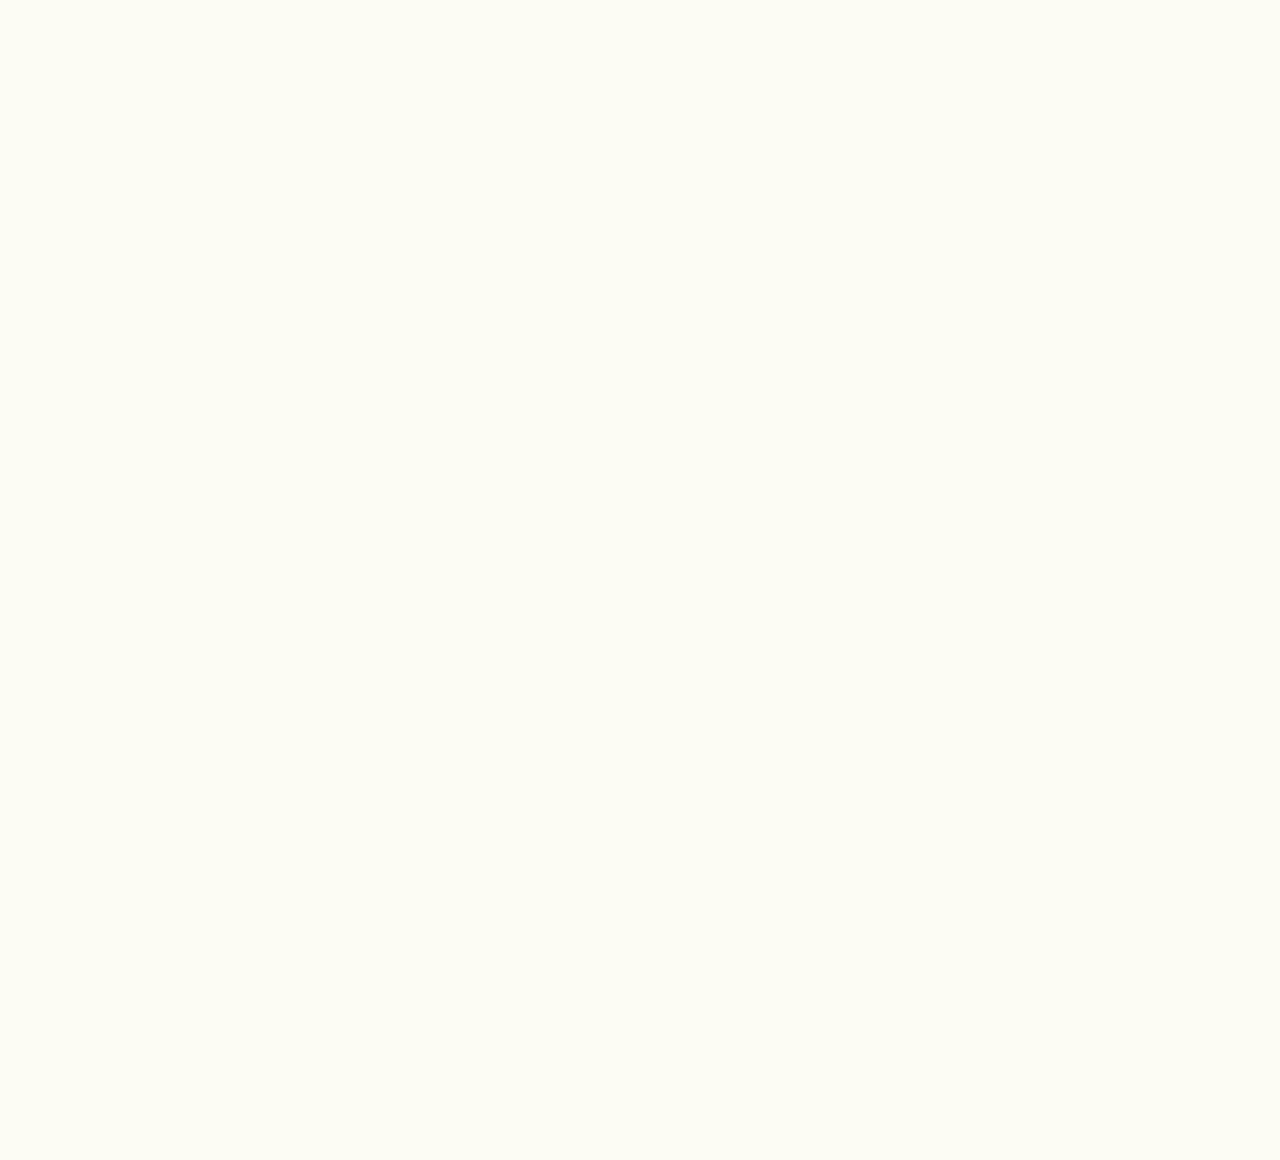
<file: menu.html>
<!DOCTYPE html>
<html lang="en">
<head>
    <meta charset="UTF-8">
    <meta name="viewport" content="width=device-width, initial-scale=1.0">
    <title>Menu</title>

    <link rel="stylesheet" href="styles.css">
    <link href="https://cdn.jsdelivr.net/npm/bootstrap@5.3.6/dist/css/bootstrap.min.css" rel="stylesheet" integrity="sha384-4Q6Gf2aSP4eDXB8Miphtr37CMZZQ5oXLH2yaXMJ2w8e2ZtHTl7GptT4jmndRuHDT" crossorigin="anonymous">
    <link rel="stylesheet" href="https://cdn.jsdelivr.net/npm/bootstrap-icons@1.12.1/font/bootstrap-icons.min.css">
    <link rel="icon" type="image/svg+xml" href="/x-diamond-fill.svg">
    <link rel="stylesheet" href="https://cdnjs.cloudflare.com/ajax/libs/animate.css/4.1.1/animate.min.css"/>
    <link rel="preconnect" href="https://fonts.googleapis.com">
    <link rel="preconnect" href="https://fonts.gstatic.com" crossorigin>
    <link href="https://fonts.googleapis.com/css2?family=Barlow+Condensed:ital,wght@0,100;0,200;0,300;0,400;0,500;0,600;0,700;0,800;0,900;1,100;1,200;1,300;1,400;1,500;1,600;1,700;1,800;1,900&family=Dancing+Script:wght@400..700&family=Playwrite+DK+Loopet:wght@100..400&family=Share+Tech&display=swap" rel="stylesheet">
    
      <link href="https://fonts.googleapis.com/css2?family=Dancing+Script:wght@400;700&display=swap" rel="stylesheet">
</head>
<body class="overflow-x-hidden bg-custom ">

    <div class="row rounded">
        <!-- sidebar -->
        <div class="col-3 sticky top-0 border px-4 py-5 
        brown " style="color: #f0e7b8;">
        <!-- logo -->
         <div class="d-flex justify-content-center align-items-center  border-bottom fade-in-section"
         style="height: 100px;">
            <i class="bi bi-x-diamond-fill   "></i>
            <a class="navbar-brand  logo" href="/index.html"
            style="font-family: 'Share Tech', sans-serif;"> YumBites</a>
         </div>

         <!-- sidebar list -->
          <div class="d-flex flex-column align-items-center fade-in-section
          py-4">
            <ul class="list-unstyled">
                <ul class="list-unstyled ">
                    <li><a href="/list.html" class="nav-link">Menu List</a></li>
                    <li><a href="#" class="nav-link">Swallow</a></li>
                    <li><a href="#" class="nav-link">Products</a></li>
                    <li><a href="#" class="nav-link">Settings</a></li>
                    <li><a href="/index.html" class="nav-link">Home</a></li>
                  </ul>
            </ul>
          </div>
       
    </div>
        <!-- sidebar ends here  -->

        <!-- body section starts her -->
         <div class="col-9 border   d-flex flex-column "
         style="font-family: Share Tech; 
         padding-left: 150px;
         padding-right: 150px;
         color: #30261b;">

            <!-- yumbites section -->
             <div class="d-flex  justify-content-center align-items-center"
             style="height: 100px;">
             <h2 class="fade-in-section"><i class="bi bi-x-diamond-fill   "></i></h1>
                
             </div>
             
         
             <div class="d-flex flex-column gap-5 fade-in-section">

                 <!-- Breakfast Section Starts here -->
             <div class="container fade-in-section "
             >
                <!-- subheadeing -->
                 <div class="d-flex align-items-center justify-content-center">
                    <h2 class=" text-center border-top border-bottom border-black border-1 w-5">
                        BreakFast Special Menu </h2>
                 </div>

                 <!-- food list -->
                  <div class="d-flex flex-column justify-content-center  align-items-center"
                  style="font-family: Barlow Condensed;">

                    <div class="row  py-2 gap-5 px-4 "                                    > 
                      
                      
                        <div class="col  d-flex gap-2 w-25  border-bottom-dotted">
                            <div class="d-flex gap-2 container  p-2"
                            >
                                <img src="asset/moi_moi.jpg" alt=""
                            style="width: 70px; height: 70px;">

                            <div class="d-flex gap-5 
                            ">
                                <!-- description -->
                                 <div>
                                    <h5>Moi moi</h5>
                                    <h6>eat our moimoi and get satisfied</h6>
                                 </div>

                                 <!-- price -->
                                  <div class="">
                                    <p>$200</p>
                                  </div>
                                
                            </div>
                            </div>

                        </div>
                       
                        <div class="col  d-flex gap-2 w-25 border-bottom-dotted">
                            <div class="d-flex gap-2 container  p-2"
                            style="width: 500px;">
                                <img src="asset/chicken.jpg" alt=""
                            style="width: 70px; height: 70px;">

                            <div class="d-flex gap-5
                            " >
                                <!-- description -->
                                 <div>
                                    <h5>Chicken</h5>
                                    <h6>eat our chicken and get satisfied</h6>
                                 </div>

                                 <!-- price -->
                                  <div class="">
                                    <p>$200</p>
                                  </div>
                                
                            </div>
                            </div>

                        </div>

                    </div>



                    <div class="row  py-2 gap-5 px-4 "                                    > 
                      
                      
                        <div class="col  d-flex gap-2 w-25  border-bottom-dotted">
                            <div class="d-flex gap-2 container  p-2"
                            >
                                <img src="asset/side_salad.jpg" alt=""
                            style="width: 70px; height: 70px;">

                            <div class="d-flex gap-5 
                            ">
                                <!-- description -->
                                 <div>
                                    <h5>Salad</h5>
                                    <h6>eat our salad and get satisfied</h6>
                                 </div>

                                 <!-- price -->
                                  <div class="">
                                    <p>$200</p>
                                  </div>
                                
                            </div>
                            </div>

                        </div>
                       
                        <div class="col  d-flex gap-2 w-25 border-bottom-dotted">
                            <div class="d-flex gap-2 container  p-2"
                            style="width: 500px;">
                                <img src="asset/coconut_rice.jpg" alt=""
                            style="width: 70px; height: 70px;">

                            <div class="d-flex gap-5
                            " >
                                <!-- description -->
                                 <div>
                                    <h5>Coconut Rice</h5>
                                    <h6>eat our coconut rice and get satisfied</h6>
                                 </div>

                                 <!-- price -->
                                  <div class="">
                                    <p>$200</p>
                                  </div>
                                
                            </div>
                            </div>

                        </div>

                    </div>



                   <div class="row  py-2 gap-5 px-4 "                                    > 
                      
                      
                        <div class="col  d-flex gap-2 w-25  border-bottom-dotted">
                            <div class="d-flex gap-2 container  p-2"
                            >
                                <img src="asset/stew.jpg" alt=""
                            style="width: 70px; height: 70px;">

                            <div class="d-flex gap-5 
                            ">
                                <!-- description -->
                                 <div>
                                    <h5>Stew</h5>
                                    <h6>eat our stew and get satisfied</h6>
                                 </div>

                                 <!-- price -->
                                  <div class="">
                                    <p>$200</p>
                                  </div>
                                
                            </div>
                            </div>

                        </div>
                       
                        <div class="col  d-flex gap-2 w-25 border-bottom-dotted">
                            <div class="d-flex gap-2 container  p-2"
                            style="width: 500px;">
                                <img src="asset/chicken.jpg" alt=""
                            style="width: 70px; height: 70px;">

                            <div class="d-flex gap-5
                            " >
                                <!-- description -->
                                 <div>
                                    <h5>Moi moi</h5>
                                    <h6>eat our moimoi and get satisfied</h6>
                                 </div>

                                 <!-- price -->
                                  <div class="">
                                    <p>$200</p>
                                  </div>
                                
                            </div>
                            </div>

                        </div>

                    </div>

                    <div class="row  py-2 gap-5 px-4 "                                    > 
                      
                      
                        <div class="col  d-flex gap-2 w-25  border-bottom-dotted">
                            <div class="d-flex gap-2 container  p-2"
                            >
                                <img src="asset/moi_moi.jpg" alt=""
                            style="width: 70px; height: 70px;">

                            <div class="d-flex gap-5 
                            ">
                                <!-- description -->
                                 <div>
                                    <h5>Moi moi</h5>
                                    <h6>eat our moimoi and get satisfied</h6>
                                 </div>

                                 <!-- price -->
                                  <div class="">
                                    <p>$200</p>
                                  </div>
                                
                            </div>
                            </div>

                        </div>
                       
                        <div class="col  d-flex gap-2 w-25 border-bottom-dotted">
                            <div class="d-flex gap-2 container  p-2"
                            style="width: 500px;">
                                <img src="asset/chicken.jpg" alt=""
                            style="width: 70px; height: 70px;">

                            <div class="d-flex gap-5
                            " >
                                <!-- description -->
                                 <div>
                                    <h5>Moi moi</h5>
                                    <h6>eat our moimoi and get satisfied</h6>
                                 </div>

                                 <!-- price -->
                                  <div class="">
                                    <p>$200</p>
                                  </div>
                                
                            </div>
                            </div>

                        </div>

                    </div>

                    <div class="row">
                        <di class="col">9</di>
                        <di class="col">10</di>
                    </div>

        
                  </div>


             </div>


              <!-- Lunch Section Starts here -->
              <div class="container ">
                <!-- subheadeing -->
                 <div class="d-flex align-items-center justify-content-center">
                    <h2 class="text-black text-center border-top border-bottom border-black border-1 w-5">
                        Lunch Special Menu </h2>
                 </div>

                 <!-- food list -->
                 <div class="d-flex fade-in-section flex-column justify-content-center  align-items-center"
                 style="font-family: Barlow Condensed;">

                   <div class="row  py-2 gap-5 px-4 "                                    > 
                     
                     
                       <div class="col  d-flex gap-2 w-25  border-bottom-dotted">
                           <div class="d-flex gap-2 container  p-2"
                           >
                               <img src="asset/moi_moi.jpg" alt=""
                           style="width: 70px; height: 70px;">

                           <div class="d-flex gap-5 
                           ">
                               <!-- description -->
                                <div>
                                   <h5>Moi moi</h5>
                                   <h6>eat our moimoi and get satisfied</h6>
                                </div>

                                <!-- price -->
                                 <div class="">
                                   <p>$200</p>
                                 </div>
                               
                           </div>
                           </div>

                       </div>
                      
                       <div class="col  d-flex gap-2 w-25 border-bottom-dotted">
                           <div class="d-flex gap-2 container  p-2"
                           style="width: 500px;">
                               <img src="asset/chicken.jpg" alt=""
                           style="width: 70px; height: 70px;">

                           <div class="d-flex gap-5
                           " >
                               <!-- description -->
                                <div>
                                   <h5>Moi moi</h5>
                                   <h6>eat our moimoi and get satisfied</h6>
                                </div>

                                <!-- price -->
                                 <div class="">
                                   <p>$200</p>
                                 </div>
                               
                           </div>
                           </div>

                       </div>

                   </div>



                   <div class="row  py-2 gap-5 px-4 "                                    > 
                     
                     
                       <div class="col  d-flex gap-2 w-25  border-bottom-dotted">
                           <div class="d-flex gap-2 container  p-2"
                           >
                               <img src="asset/moi_moi.jpg" alt=""
                           style="width: 70px; height: 70px;">

                           <div class="d-flex gap-5 
                           ">
                               <!-- description -->
                                <div>
                                   <h5>Moi moi</h5>
                                   <h6>eat our moimoi and get satisfied</h6>
                                </div>

                                <!-- price -->
                                 <div class="">
                                   <p>$200</p>
                                 </div>
                               
                           </div>
                           </div>

                       </div>
                      
                       <div class="col  d-flex gap-2 w-25 border-bottom-dotted">
                           <div class="d-flex gap-2 container  p-2"
                           style="width: 500px;">
                               <img src="asset/chicken.jpg" alt=""
                           style="width: 70px; height: 70px;">

                           <div class="d-flex gap-5
                           " >
                               <!-- description -->
                                <div>
                                   <h5>Moi moi</h5>
                                   <h6>eat our moimoi and get satisfied</h6>
                                </div>

                                <!-- price -->
                                 <div class="">
                                   <p>$200</p>
                                 </div>
                               
                           </div>
                           </div>

                       </div>

                   </div>



                  <div class="row  py-2 gap-5 px-4 "                                    > 
                     
                     
                       <div class="col  d-flex gap-2 w-25  border-bottom-dotted">
                           <div class="d-flex gap-2 container  p-2"
                           >
                               <img src="asset/moi_moi.jpg" alt=""
                           style="width: 70px; height: 70px;">

                           <div class="d-flex gap-5 
                           ">
                               <!-- description -->
                                <div>
                                   <h5>Moi moi</h5>
                                   <h6>eat our moimoi and get satisfied</h6>
                                </div>

                                <!-- price -->
                                 <div class="">
                                   <p>$200</p>
                                 </div>
                               
                           </div>
                           </div>

                       </div>
                      
                       <div class="col  d-flex gap-2 w-25 border-bottom-dotted">
                           <div class="d-flex gap-2 container  p-2"
                           style="width: 500px;">
                               <img src="asset/chicken.jpg" alt=""
                           style="width: 70px; height: 70px;">

                           <div class="d-flex gap-5
                           " >
                               <!-- description -->
                                <div>
                                   <h5>Moi moi</h5>
                                   <h6>eat our moimoi and get satisfied</h6>
                                </div>

                                <!-- price -->
                                 <div class="">
                                   <p>$200</p>
                                 </div>
                               
                           </div>
                           </div>

                       </div>

                   </div>

                   <div class="row  py-2 gap-5 px-4 "                                    > 
                     
                     
                       <div class="col  d-flex gap-2 w-25  border-bottom-dotted">
                           <div class="d-flex gap-2 container  p-2"
                           >
                               <img src="asset/moi_moi.jpg" alt=""
                           style="width: 70px; height: 70px;">

                           <div class="d-flex gap-5 
                           ">
                               <!-- description -->
                                <div>
                                   <h5>Moi moi</h5>
                                   <h6>eat our moimoi and get satisfied</h6>
                                </div>

                                <!-- price -->
                                 <div class="">
                                   <p>$200</p>
                                 </div>
                               
                           </div>
                           </div>

                       </div>
                      
                       <div class="col  d-flex gap-2 w-25 border-bottom-dotted">
                           <div class="d-flex gap-2 container  p-2"
                           style="width: 500px;">
                               <img src="asset/chicken.jpg" alt=""
                           style="width: 70px; height: 70px;">

                           <div class="d-flex gap-5
                           " >
                               <!-- description -->
                                <div>
                                   <h5>Moi moi</h5>
                                   <h6>eat our moimoi and get satisfied</h6>
                                </div>

                                <!-- price -->
                                 <div class="">
                                   <p>$200</p>
                                 </div>
                               
                           </div>
                           </div>

                       </div>

                   </div>

                   <div class="row">
                       <di class="col">9</di>
                       <di class="col">10</di>
                   </div>

       
                 </div>


             </div>

              <!-- Dinner Section Starts here -->
              <div class="container ">
                <!-- subheadeing -->
                 <div class="d-flex align-items-center justify-content-center">
                    <h2 class="text-black text-center border-top border-bottom border-black border-1 w-5">
                        Dinner Special Menu </h2>
                 </div>

                 <!-- food list -->
                 <div class="d-flex fade-in-section flex-column justify-content-center  align-items-center"
                 style="font-family: Barlow Condensed;">

                   <div class="row  py-2 gap-5 px-4 "                                    > 
                     
                     
                       <div class="col  d-flex gap-2 w-25  border-bottom-dotted">
                           <div class="d-flex gap-2 container  p-2"
                           >
                               <img src="asset/moi_moi.jpg" alt=""
                           style="width: 70px; height: 70px;">

                           <div class="d-flex gap-5 
                           ">
                               <!-- description -->
                                <div>
                                   <h5>Moi moi</h5>
                                   <h6>eat our moimoi and get satisfied</h6>
                                </div>

                                <!-- price -->
                                 <div class="">
                                   <p>$200</p>
                                 </div>
                               
                           </div>
                           </div>

                       </div>
                      
                       <div class="col  d-flex gap-2 w-25 border-bottom-dotted">
                           <div class="d-flex gap-2 container  p-2"
                           style="width: 500px;">
                               <img src="asset/chicken.jpg" alt=""
                           style="width: 70px; height: 70px;">

                           <div class="d-flex gap-5
                           " >
                               <!-- description -->
                                <div>
                                   <h5>Moi moi</h5>
                                   <h6>eat our moimoi and get satisfied</h6>
                                </div>

                                <!-- price -->
                                 <div class="">
                                   <p>$200</p>
                                 </div>
                               
                           </div>
                           </div>

                       </div>

                   </div>



                   <div class="row  py-2 gap-5 px-4 "                                    > 
                     
                     
                       <div class="col  d-flex gap-2 w-25  border-bottom-dotted">
                           <div class="d-flex gap-2 container  p-2"
                           >
                               <img src="asset/moi_moi.jpg" alt=""
                           style="width: 70px; height: 70px;">

                           <div class="d-flex gap-5 
                           ">
                               <!-- description -->
                                <div>
                                   <h5>Moi moi</h5>
                                   <h6>eat our moimoi and get satisfied</h6>
                                </div>

                                <!-- price -->
                                 <div class="">
                                   <p>$200</p>
                                 </div>
                               
                           </div>
                           </div>

                       </div>
                      
                       <div class="col  d-flex gap-2 w-25 border-bottom-dotted">
                           <div class="d-flex gap-2 container  p-2"
                           style="width: 500px;">
                               <img src="asset/chicken.jpg" alt=""
                           style="width: 70px; height: 70px;">

                           <div class="d-flex gap-5
                           " >
                               <!-- description -->
                                <div>
                                   <h5>Moi moi</h5>
                                   <h6>eat our moimoi and get satisfied</h6>
                                </div>

                                <!-- price -->
                                 <div class="">
                                   <p>$200</p>
                                 </div>
                               
                           </div>
                           </div>

                       </div>

                   </div>



                  <div class="row  py-2 gap-5 px-4 "                                    > 
                     
                     
                       <div class="col  d-flex gap-2 w-25  border-bottom-dotted">
                           <div class="d-flex gap-2 container  p-2"
                           >
                               <img src="asset/moi_moi.jpg" alt=""
                           style="width: 70px; height: 70px;">

                           <div class="d-flex gap-5 
                           ">
                               <!-- description -->
                                <div>
                                   <h5>Moi moi</h5>
                                   <h6>eat our moimoi and get satisfied</h6>
                                </div>

                                <!-- price -->
                                 <div class="">
                                   <p>$200</p>
                                 </div>
                               
                           </div>
                           </div>

                       </div>
                      
                       <div class="col  d-flex gap-2 w-25 border-bottom-dotted">
                           <div class="d-flex gap-2 container  p-2"
                           style="width: 500px;">
                               <img src="asset/chicken.jpg" alt=""
                           style="width: 70px; height: 70px;">

                           <div class="d-flex gap-5
                           " >
                               <!-- description -->
                                <div>
                                   <h5>Moi moi</h5>
                                   <h6>eat our moimoi and get satisfied</h6>
                                </div>

                                <!-- price -->
                                 <div class="">
                                   <p>$200</p>
                                 </div>
                               
                           </div>
                           </div>

                       </div>

                   </div>

                   <div class="row  py-2 gap-5 px-4 "                                    > 
                     
                     
                       <div class="col  d-flex gap-2 w-25  border-bottom-dotted">
                           <div class="d-flex gap-2 container  p-2"
                           >
                               <img src="asset/moi_moi.jpg" alt=""
                           style="width: 70px; height: 70px;">

                           <div class="d-flex gap-5 
                           ">
                               <!-- description -->
                                <div>
                                   <h5>Moi moi</h5>
                                   <h6>eat our moimoi and get satisfied</h6>
                                </div>

                                <!-- price -->
                                 <div class="">
                                   <p>$200</p>
                                 </div>
                               
                           </div>
                           </div>

                       </div>
                      
                       <div class="col  d-flex gap-2 w-25 border-bottom-dotted">
                           <div class="d-flex gap-2 container  p-2"
                           style="width: 500px;">
                               <img src="asset/chicken.jpg" alt=""
                           style="width: 70px; height: 70px;">

                           <div class="d-flex gap-5
                           " >
                               <!-- description -->
                                <div>
                                   <h5>Moi moi</h5>
                                   <h6>eat our moimoi and get satisfied</h6>
                                </div>

                                <!-- price -->
                                 <div class="">
                                   <p>$200</p>
                                 </div>
                               
                           </div>
                           </div>

                       </div>

                   </div>

                   <div class="row">
                       <di class="col">9</di>
                       <di class="col">10</di>
                   </div>

       
                 </div>
             </div>

              <!-- Soup Section Starts here -->
              <div class="container fade-in-section">
                <!-- subheadeing -->
                 <div class="d-flex align-items-center justify-content-center">
                    <h2 class="text-black text-center border-top border-bottom border-black border-1 w-5">
                        Soup Special Menu </h2>
                 </div>

                 <!-- food list -->
                 <div class="d-flex flex-column justify-content-center  align-items-center"
                 style="font-family: Barlow Condensed;">

                   <div class="row  py-2 gap-5 px-4 "                                    > 
                     
                     
                       <div class="col  d-flex gap-2 w-25  border-bottom-dotted">
                           <div class="d-flex gap-2 container  p-2"
                           >
                               <img src="asset/moi_moi.jpg" alt=""
                           style="width: 70px; height: 70px;">

                           <div class="d-flex gap-5 
                           ">
                               <!-- description -->
                                <div>
                                   <h5>Moi moi</h5>
                                   <h6>eat our moimoi and get satisfied</h6>
                                </div>

                                <!-- price -->
                                 <div class="">
                                   <p>$200</p>
                                 </div>
                               
                           </div>
                           </div>

                       </div>
                      
                       <div class="col  d-flex gap-2 w-25 border-bottom-dotted">
                           <div class="d-flex gap-2 container  p-2"
                           style="width: 500px;">
                               <img src="asset/chicken.jpg" alt=""
                           style="width: 70px; height: 70px;">

                           <div class="d-flex gap-5
                           " >
                               <!-- description -->
                                <div>
                                   <h5>Moi moi</h5>
                                   <h6>eat our moimoi and get satisfied</h6>
                                </div>

                                <!-- price -->
                                 <div class="">
                                   <p>$200</p>
                                 </div>
                               
                           </div>
                           </div>

                       </div>

                   </div>



                   <div class="row  py-2 gap-5 px-4 "                                    > 
                     
                     
                       <div class="col  d-flex gap-2 w-25  border-bottom-dotted">
                           <div class="d-flex gap-2 container  p-2"
                           >
                               <img src="asset/moi_moi.jpg" alt=""
                           style="width: 70px; height: 70px;">

                           <div class="d-flex gap-5 
                           ">
                               <!-- description -->
                                <div>
                                   <h5>Moi moi</h5>
                                   <h6>eat our moimoi and get satisfied</h6>
                                </div>

                                <!-- price -->
                                 <div class="">
                                   <p>$200</p>
                                 </div>
                               
                           </div>
                           </div>

                       </div>
                      
                       <div class="col  d-flex gap-2 w-25 border-bottom-dotted">
                           <div class="d-flex gap-2 container  p-2"
                           style="width: 500px;">
                               <img src="asset/chicken.jpg" alt=""
                           style="width: 70px; height: 70px;">

                           <div class="d-flex gap-5
                           " >
                               <!-- description -->
                                <div>
                                   <h5>Moi moi</h5>
                                   <h6>eat our moimoi and get satisfied</h6>
                                </div>

                                <!-- price -->
                                 <div class="">
                                   <p>$200</p>
                                 </div>
                               
                           </div>
                           </div>

                       </div>

                   </div>



                  <div class="row  py-2 gap-5 px-4 "                                    > 
                     
                     
                       <div class="col  d-flex gap-2 w-25  border-bottom-dotted">
                           <div class="d-flex gap-2 container  p-2"
                           >
                               <img src="asset/moi_moi.jpg" alt=""
                           style="width: 70px; height: 70px;">

                           <div class="d-flex gap-5 
                           ">
                               <!-- description -->
                                <div>
                                   <h5>Moi moi</h5>
                                   <h6>eat our moimoi and get satisfied</h6>
                                </div>

                                <!-- price -->
                                 <div class="">
                                   <p>$200</p>
                                 </div>
                               
                           </div>
                           </div>

                       </div>
                      
                       <div class="col  d-flex gap-2 w-25 border-bottom-dotted">
                           <div class="d-flex gap-2 container  p-2"
                           style="width: 500px;">
                               <img src="asset/chicken.jpg" alt=""
                           style="width: 70px; height: 70px;">

                           <div class="d-flex gap-5
                           " >
                               <!-- description -->
                                <div>
                                   <h5>Moi moi</h5>
                                   <h6>eat our moimoi and get satisfied</h6>
                                </div>

                                <!-- price -->
                                 <div class="">
                                   <p>$200</p>
                                 </div>
                               
                           </div>
                           </div>

                       </div>

                   </div>

                   <div class="row  py-2 gap-5 px-4 "                                    > 
                     
                     
                       <div class="col  d-flex gap-2 w-25  border-bottom-dotted">
                           <div class="d-flex gap-2 container  p-2"
                           >
                               <img src="asset/moi_moi.jpg" alt=""
                           style="width: 70px; height: 70px;">

                           <div class="d-flex gap-5 
                           ">
                               <!-- description -->
                                <div>
                                   <h5>Moi moi</h5>
                                   <h6>eat our moimoi and get satisfied</h6>
                                </div>

                                <!-- price -->
                                 <div class="">
                                   <p>$200</p>
                                 </div>
                               
                           </div>
                           </div>

                       </div>
                      
                       <div class="col  d-flex gap-2 w-25 border-bottom-dotted">
                           <div class="d-flex gap-2 container  p-2"
                           style="width: 500px;">
                               <img src="asset/chicken.jpg" alt=""
                           style="width: 70px; height: 70px;">

                           <div class="d-flex gap-5
                           " >
                               <!-- description -->
                                <div>
                                   <h5>Moi moi</h5>
                                   <h6>eat our moimoi and get satisfied</h6>
                                </div>

                                <!-- price -->
                                 <div class="">
                                   <p>$200</p>
                                 </div>
                               
                           </div>
                           </div>

                       </div>

                   </div>

                   <div class="row">
                       <di class="col">9</di>
                       <di class="col">10</di>
                   </div>

       
                 </div>


             </div>

              <!-- Swallow Section Starts here -->
              <div class="container fade-in-section">
                <!-- subheadeing -->
                 <div class="d-flex align-items-center justify-content-center">
                    <h2 class="text-black text-center border-top border-bottom border-black border-1 w-5">
                        Swallow Special Menu </h2>
                 </div>

                 <!-- food list -->
                 <div class="d-flex flex-column justify-content-center  align-items-center"
                 style="font-family: Barlow Condensed;">

                   <div class="row  py-2 gap-5 px-4 "                                    > 
                     
                     
                       <div class="col  d-flex gap-2 w-25  border-bottom-dotted">
                           <div class="d-flex gap-2 container  p-2"
                           >
                               <img src="asset/moi_moi.jpg" alt=""
                           style="width: 70px; height: 70px;">

                           <div class="d-flex gap-5 
                           ">
                               <!-- description -->
                                <div>
                                   <h5>Moi moi</h5>
                                   <h6>eat our moimoi and get satisfied</h6>
                                </div>

                                <!-- price -->
                                 <div class="">
                                   <p>$200</p>
                                 </div>
                               
                           </div>
                           </div>

                       </div>
                      
                       <div class="col  d-flex gap-2 w-25 border-bottom-dotted">
                           <div class="d-flex gap-2 container  p-2"
                           style="width: 500px;">
                               <img src="asset/chicken.jpg" alt=""
                           style="width: 70px; height: 70px;">

                           <div class="d-flex gap-5
                           " >
                               <!-- description -->
                                <div>
                                   <h5>Moi moi</h5>
                                   <h6>eat our moimoi and get satisfied</h6>
                                </div>

                                <!-- price -->
                                 <div class="">
                                   <p>$200</p>
                                 </div>
                               
                           </div>
                           </div>

                       </div>

                   </div>



                   <div class="row  py-2 gap-5 px-4 "                                    > 
                     
                     
                       <div class="col  d-flex gap-2 w-25  border-bottom-dotted">
                           <div class="d-flex gap-2 container  p-2"
                           >
                               <img src="asset/moi_moi.jpg" alt=""
                           style="width: 70px; height: 70px;">

                           <div class="d-flex gap-5 
                           ">
                               <!-- description -->
                                <div>
                                   <h5>Moi moi</h5>
                                   <h6>eat our moimoi and get satisfied</h6>
                                </div>

                                <!-- price -->
                                 <div class="">
                                   <p>$200</p>
                                 </div>
                               
                           </div>
                           </div>

                       </div>
                      
                       <div class="col  d-flex gap-2 w-25 border-bottom-dotted">
                           <div class="d-flex gap-2 container  p-2"
                           style="width: 500px;">
                               <img src="asset/chicken.jpg" alt=""
                           style="width: 70px; height: 70px;">

                           <div class="d-flex gap-5
                           " >
                               <!-- description -->
                                <div>
                                   <h5>Moi moi</h5>
                                   <h6>eat our moimoi and get satisfied</h6>
                                </div>

                                <!-- price -->
                                 <div class="">
                                   <p>$200</p>
                                 </div>
                               
                           </div>
                           </div>

                       </div>

                   </div>



                  <div class="row  py-2 gap-5 px-4 "                                    > 
                     
                     
                       <div class="col  d-flex gap-2 w-25  border-bottom-dotted">
                           <div class="d-flex gap-2 container  p-2"
                           >
                               <img src="asset/moi_moi.jpg" alt=""
                           style="width: 70px; height: 70px;">

                           <div class="d-flex gap-5 
                           ">
                               <!-- description -->
                                <div>
                                   <h5>Moi moi</h5>
                                   <h6>eat our moimoi and get satisfied</h6>
                                </div>

                                <!-- price -->
                                 <div class="">
                                   <p>$200</p>
                                 </div>
                               
                           </div>
                           </div>

                       </div>
                      
                       <div class="col  d-flex gap-2 w-25 border-bottom-dotted">
                           <div class="d-flex gap-2 container  p-2"
                           style="width: 500px;">
                               <img src="asset/chicken.jpg" alt=""
                           style="width: 70px; height: 70px;">

                           <div class="d-flex gap-5
                           " >
                               <!-- description -->
                                <div>
                                   <h5>Moi moi</h5>
                                   <h6>eat our moimoi and get satisfied</h6>
                                </div>

                                <!-- price -->
                                 <div class="">
                                   <p>$200</p>
                                 </div>
                               
                           </div>
                           </div>

                       </div>

                   </div>

                   <div class="row  py-2 gap-5 px-4 "                                    > 
                     
                     
                       <div class="col  d-flex gap-2 w-25  border-bottom-dotted">
                           <div class="d-flex gap-2 container  p-2"
                           >
                               <img src="asset/moi_moi.jpg" alt=""
                           style="width: 70px; height: 70px;">

                           <div class="d-flex gap-5 
                           ">
                               <!-- description -->
                                <div>
                                   <h5>Moi moi</h5>
                                   <h6>eat our moimoi and get satisfied</h6>
                                </div>

                                <!-- price -->
                                 <div class="">
                                   <p>$200</p>
                                 </div>
                               
                           </div>
                           </div>

                       </div>
                      
                       <div class="col  d-flex gap-2 w-25 border-bottom-dotted">
                           <div class="d-flex gap-2 container  p-2"
                           style="width: 500px;">
                               <img src="asset/chicken.jpg" alt=""
                           style="width: 70px; height: 70px;">

                           <div class="d-flex gap-5
                           " >
                               <!-- description -->
                                <div>
                                   <h5>Moi moi</h5>
                                   <h6>eat our moimoi and get satisfied</h6>
                                </div>

                                <!-- price -->
                                 <div class="">
                                   <p>$200</p>
                                 </div>
                               
                           </div>
                           </div>

                       </div>

                   </div>

                   <div class="row">
                       <di class="col">9</di>
                       <di class="col">10</di>
                   </div>

       
                 </div>


             </div>

              <!-- Protein Section Starts here -->
              <div class="container fade-in-section">
                <!-- subheadeing -->
                 <div class="d-flex align-items-center justify-content-center">
                    <h2 class="text-black text-center border-top border-bottom border-black border-1 w-5">
                        Protein Special Menu </h2>
                 </div>

                 <!-- food list -->
                 <div class="d-flex flex-column justify-content-center  align-items-center"
                 style="font-family: Barlow Condensed;">

                   <div class="row  py-2 gap-5 px-4 "                                    > 
                     
                     
                       <div class="col  d-flex gap-2 w-25  border-bottom-dotted">
                           <div class="d-flex gap-2 container  p-2"
                           >
                               <img src="asset/moi_moi.jpg" alt=""
                           style="width: 70px; height: 70px;">

                           <div class="d-flex gap-5 
                           ">
                               <!-- description -->
                                <div>
                                   <h5>Moi moi</h5>
                                   <h6>eat our moimoi and get satisfied</h6>
                                </div>

                                <!-- price -->
                                 <div class="">
                                   <p>$200</p>
                                 </div>
                               
                           </div>
                           </div>

                       </div>
                      
                       <div class="col  d-flex gap-2 w-25 border-bottom-dotted">
                           <div class="d-flex gap-2 container  p-2"
                           style="width: 500px;">
                               <img src="asset/chicken.jpg" alt=""
                           style="width: 70px; height: 70px;">

                           <div class="d-flex gap-5
                           " >
                               <!-- description -->
                                <div>
                                   <h5>Moi moi</h5>
                                   <h6>eat our moimoi and get satisfied</h6>
                                </div>

                                <!-- price -->
                                 <div class="">
                                   <p>$200</p>
                                 </div>
                               
                           </div>
                           </div>

                       </div>

                   </div>



                   <div class="row  py-2 gap-5 px-4 "                                    > 
                     
                     
                       <div class="col  d-flex gap-2 w-25  border-bottom-dotted">
                           <div class="d-flex gap-2 container  p-2"
                           >
                               <img src="asset/moi_moi.jpg" alt=""
                           style="width: 70px; height: 70px;">

                           <div class="d-flex gap-5 
                           ">
                               <!-- description -->
                                <div>
                                   <h5>Moi moi</h5>
                                   <h6>eat our moimoi and get satisfied</h6>
                                </div>

                                <!-- price -->
                                 <div class="">
                                   <p>$200</p>
                                 </div>
                               
                           </div>
                           </div>

                       </div>
                      
                       <div class="col  d-flex gap-2 w-25 border-bottom-dotted">
                           <div class="d-flex gap-2 container  p-2"
                           style="width: 500px;">
                               <img src="asset/chicken.jpg" alt=""
                           style="width: 70px; height: 70px;">

                           <div class="d-flex gap-5
                           " >
                               <!-- description -->
                                <div>
                                   <h5>Moi moi</h5>
                                   <h6>eat our moimoi and get satisfied</h6>
                                </div>

                                <!-- price -->
                                 <div class="">
                                   <p>$200</p>
                                 </div>
                               
                           </div>
                           </div>

                       </div>

                   </div>



                  <div class="row  py-2 gap-5 px-4 "                                    > 
                     
                     
                       <div class="col  d-flex gap-2 w-25  border-bottom-dotted">
                           <div class="d-flex gap-2 container  p-2"
                           >
                               <img src="asset/moi_moi.jpg" alt=""
                           style="width: 70px; height: 70px;">

                           <div class="d-flex gap-5 
                           ">
                               <!-- description -->
                                <div>
                                   <h5>Moi moi</h5>
                                   <h6>eat our moimoi and get satisfied</h6>
                                </div>

                                <!-- price -->
                                 <div class="">
                                   <p>$200</p>
                                 </div>
                               
                           </div>
                           </div>

                       </div>
                      
                       <div class="col  d-flex gap-2 w-25 border-bottom-dotted">
                           <div class="d-flex gap-2 container  p-2"
                           style="width: 500px;">
                               <img src="asset/chicken.jpg" alt=""
                           style="width: 70px; height: 70px;">

                           <div class="d-flex gap-5
                           " >
                               <!-- description -->
                                <div>
                                   <h5>Moi moi</h5>
                                   <h6>eat our moimoi and get satisfied</h6>
                                </div>

                                <!-- price -->
                                 <div class="">
                                   <p>$200</p>
                                 </div>
                               
                           </div>
                           </div>

                       </div>

                   </div>

                   <div class="row  py-2 gap-5 px-4 "                                    > 
                     
                     
                       <div class="col  d-flex gap-2 w-25  border-bottom-dotted">
                           <div class="d-flex gap-2 container  p-2"
                           >
                               <img src="asset/moi_moi.jpg" alt=""
                           style="width: 70px; height: 70px;">

                           <div class="d-flex gap-5 
                           ">
                               <!-- description -->
                                <div>
                                   <h5>Moi moi</h5>
                                   <h6>eat our moimoi and get satisfied</h6>
                                </div>

                                <!-- price -->
                                 <div class="">
                                   <p>$200</p>
                                 </div>
                               
                           </div>
                           </div>

                       </div>
                      
                       <div class="col  d-flex gap-2 w-25 border-bottom-dotted">
                           <div class="d-flex gap-2 container  p-2"
                           style="width: 500px;">
                               <img src="asset/chicken.jpg" alt=""
                           style="width: 70px; height: 70px;">

                           <div class="d-flex gap-5
                           " >
                               <!-- description -->
                                <div>
                                   <h5>Moi moi</h5>
                                   <h6>eat our moimoi and get satisfied</h6>
                                </div>

                                <!-- price -->
                                 <div class="">
                                   <p>$200</p>
                                 </div>
                               
                           </div>
                           </div>

                       </div>

                   </div>

                   <div class="row">
                       <di class="col">9</di>
                       <di class="col">10</di>
                   </div>

       
                 </div>


             </div>

              <!-- Pepper Soup Section Starts here -->
              <div class="container fade-in-section">
                <!-- subheadeing -->
                 <div class="d-flex align-items-center justify-content-center">
                    <h2 class="text-black text-center border-top border-bottom border-black border-1 w-5">
                        Pepper Soup Special Menu </h2>
                 </div>

                 <!-- food list -->
                 <div class="d-flex flex-column justify-content-center  align-items-center"
                 style="font-family: Barlow Condensed;">

                   <div class="row  py-2 gap-5 px-4 "                                    > 
                     
                     
                       <div class="col  d-flex gap-2 w-25  border-bottom-dotted">
                           <div class="d-flex gap-2 container  p-2"
                           >
                               <img src="asset/moi_moi.jpg" alt=""
                           style="width: 70px; height: 70px;">

                           <div class="d-flex gap-5 
                           ">
                               <!-- description -->
                                <div>
                                   <h5>Moi moi</h5>
                                   <h6>eat our moimoi and get satisfied</h6>
                                </div>

                                <!-- price -->
                                 <div class="">
                                   <p>$200</p>
                                 </div>
                               
                           </div>
                           </div>

                       </div>
                      
                       <div class="col  d-flex gap-2 w-25 border-bottom-dotted">
                           <div class="d-flex gap-2 container  p-2"
                           style="width: 500px;">
                               <img src="asset/freshfish_pepper_soup.jpg" alt=""
                           style="width: 70px; height: 70px;">

                           <div class="d-flex gap-5
                           " >
                               <!-- description -->
                                <div>
                                   <h5>Fresh fish Pepper Soup</h5>
                                   <h6>eat our Fresh fish Pepper Soup and get satisfied</h6>
                                </div>

                                <!-- price -->
                                 <div class="">
                                   <p>$200</p>
                                 </div>
                               
                           </div>
                           </div>

                       </div>

                   </div>



                   <div class="row  py-2 gap-5 px-4 "                                    > 
                     
                     
                       <div class="col  d-flex gap-2 w-25  border-bottom-dotted">
                           <div class="d-flex gap-2 container  p-2"
                           >
                               <img src="asset/driedfish_pepper_soup.jpg" alt=""
                           style="width: 70px; height: 70px;">

                           <div class="d-flex gap-5 
                           ">
                               <!-- description -->
                                <div>
                                   <h5>Dried Fish Pepper Soup</h5>
                                   <h6>eat our Dried Fish Pepper Soup and get satisfied</h6>
                                </div>

                                <!-- price -->
                                 <div class="">
                                   <p>$200</p>
                                 </div>
                               
                           </div>
                           </div>

                       </div>
                      
                       <div class="col  d-flex gap-2 w-25 border-bottom-dotted">
                           <div class="d-flex gap-2 container  p-2"
                           style="width: 500px;">
                               <img src="asset/cowleg_pepper_soup.jpg" alt=""
                           style="width: 70px; height: 70px;">

                           <div class="d-flex gap-5
                           " >
                               <!-- description -->
                                <div>
                                   <h5>Cowleg Pepper Soup</h5>
                                   <h6>eat our Cow Leg pepper Soup and get satisfied</h6>
                                </div>

                                <!-- price -->
                                 <div class="">
                                   <p>$200</p>
                                 </div>
                               
                           </div>
                           </div>

                       </div>

                   </div>



                  <div class="row  py-2 gap-5 px-4 "                                    > 
                     
                     
                       <div class="col  d-flex gap-2 w-25  border-bottom-dotted">
                           <div class="d-flex gap-2 container  p-2"
                           >
                               <img src="asset/chicken_pepper_soup.jpg" alt=""
                           style="width: 70px; height: 70px;">

                           <div class="d-flex gap-5 
                           ">
                               <!-- description -->
                                <div>
                                   <h5>Chicken Pepper Soup</h5>
                                   <h6>eat our Chicken pepper Soup and get satisfied</h6>
                                </div>

                                <!-- price -->
                                 <div class="">
                                   <p>$200</p>
                                 </div>
                               
                           </div>
                           </div>

                       </div>
                      
                       <div class="col  d-flex gap-2 w-25 border-bottom-dotted">
                           <div class="d-flex gap-2 container  p-2"
                           style="width: 500px;">
                               <img src="asset/beef_pepper_soup.jpg" alt=""
                           style="width: 70px; height: 70px;">

                           <div class="d-flex gap-5
                           " >
                               <!-- description -->
                                <div>
                                   <h5>Beef Pepper Soup</h5>
                                   <h6>eat our Beef Pepper Soup and get satisfied</h6>
                                </div>

                                <!-- price -->
                                 <div class="">
                                   <p>$200</p>
                                 </div>
                               
                           </div>
                           </div>

                       </div>

                   </div>

                   <div class="row  py-2 gap-5 px-4 "                                    > 
                     
                     
                       <div class="col  d-flex gap-2 w-25  border-bottom-dotted">
                           <div class="d-flex gap-2 container  p-2"
                           >
                               <img src="asset/assorted_pepper_soup (1).jpg" alt=""
                           style="width: 70px; height: 70px;">

                           <div class="d-flex gap-5 
                           ">
                               <!-- description -->
                                <div>
                                   <h5>Assorted Pepper Soup</h5>
                                   <h6>eat our assorted pepper soup and get satisfied</h6>
                                </div>

                                <!-- price -->
                                 <div class="">
                                   <p>$200</p>
                                 </div>
                               
                           </div>
                           </div>

                       </div>
                      
                       <div class="col  d-flex gap-2 w-25 border-bottom-dotted">
                           <div class="d-flex gap-2 container  p-2"
                           style="width: 500px;">
                               <img src="asset/stockfish_pepper_soup.jpg" alt=""
                           style="width: 70px; height: 70px;">

                           <div class="d-flex gap-5
                           " >
                               <!-- description -->
                                <div>
                                   <h5>Stock Fish Pepper Soup</h5>
                                   <h6 class="col-12">eat our stock fish pepper soup and get satisfied</h6>
                                </div>

                                <!-- price -->
                                 <div class="">
                                   <p>$200</p>
                                 </div>
                               
                           </div>
                           </div>
                       </div>
                   </div>

                   <div class="row">
                       <di class="col">9</di>
                       <di class="col">10</di>
                   </div>
                 </div>
             </div>
             
             </div>
            </div>
    </div>
        <script src="script.js"></script>
    <script src="https://cdn.jsdelivr.net/npm/bootstrap@5.3.6/dist/js/bootstrap.bundle.min.js" integrity="sha384-j1CDi7MgGQ12Z7Qab0qlWQ/Qqz24Gc6BM0thvEMVjHnfYGF0rmFCozFSxQBxwHKO" crossorigin="anonymous"></script>
</body>
</html>
</file>
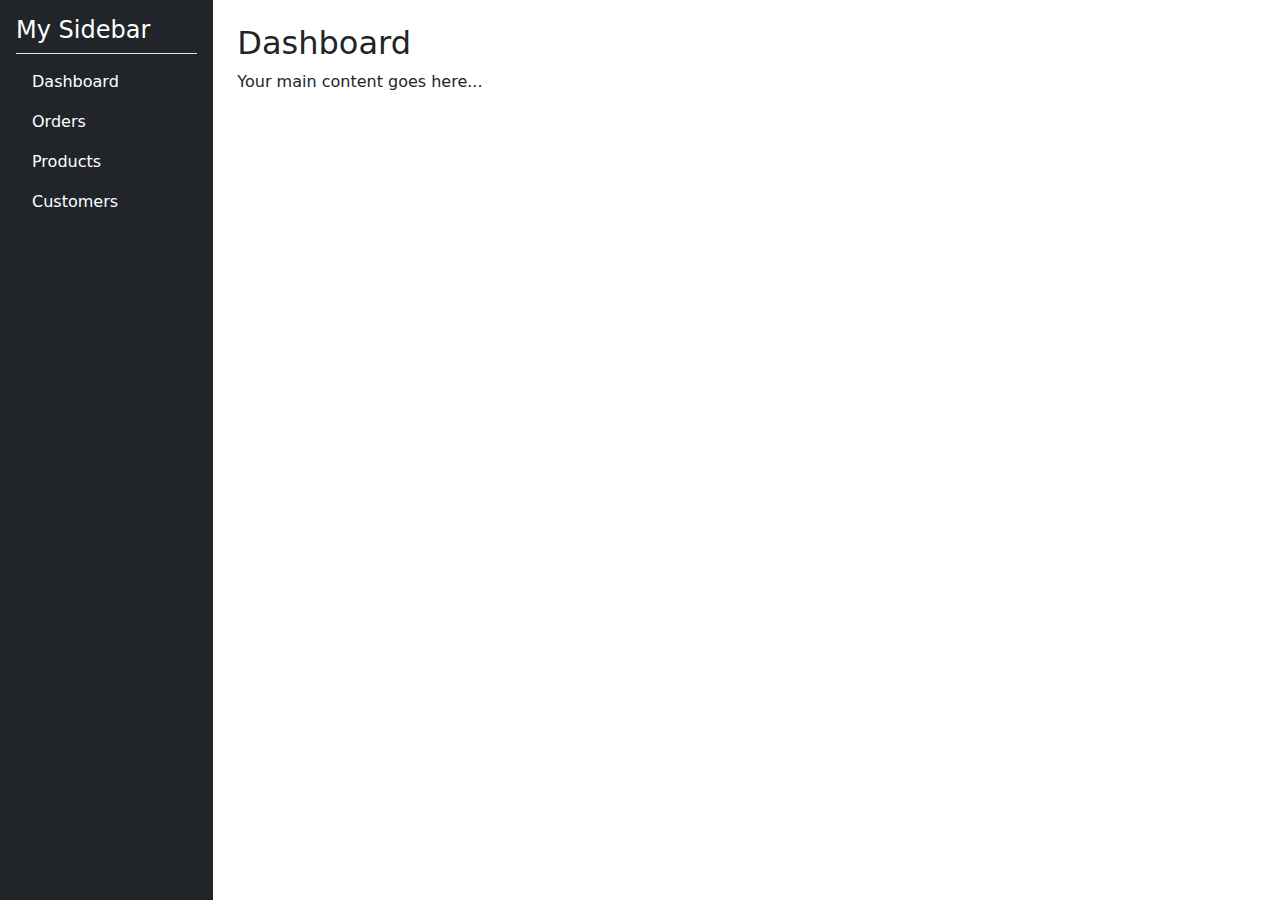
<file: sidebar.html>
<!DOCTYPE html>
<html lang="en">
<head>
  <meta charset="UTF-8">
  <title>Bootstrap Sidebar</title>
  <link href="https://cdn.jsdelivr.net/npm/bootstrap@5.3.3/dist/css/bootstrap.min.css" rel="stylesheet">
  <style>
    body {
      overflow-x: hidden;
    }
    .sidebar {
      min-height: 100vh;
    }
  </style>
</head>
<body>

<div class="container-fluid">
  <div class="row">
    <!-- Sidebar -->
    <nav class="col-md-3 col-lg-2 d-md-block bg-dark sidebar text-white p-3">
      <h4 class="border-bottom pb-2">My Sidebar</h4>
      <ul class="nav flex-column">
        <li class="nav-item">
          <a class="nav-link text-white active" href="#">Dashboard</a>
        </li>
        <li class="nav-item">
          <a class="nav-link text-white" href="#">Orders</a>
        </li>
        <li class="nav-item">
          <a class="nav-link text-white" href="#">Products</a>
        </li>
        <li class="nav-item">
          <a class="nav-link text-white" href="#">Customers</a>
        </li>
      </ul>
    </nav>

    <!-- Main content -->
    <main class="col-md-9 ms-sm-auto col-lg-10 px-md-4 py-4">
      <h2>Dashboard</h2>
      <p>Your main content goes here...</p>
    </main>
  </div>
</div>

<script src="https://cdn.jsdelivr.net/npm/bootstrap@5.3.3/dist/js/bootstrap.bundle.min.js"></script>
</body>
</html>
</file>
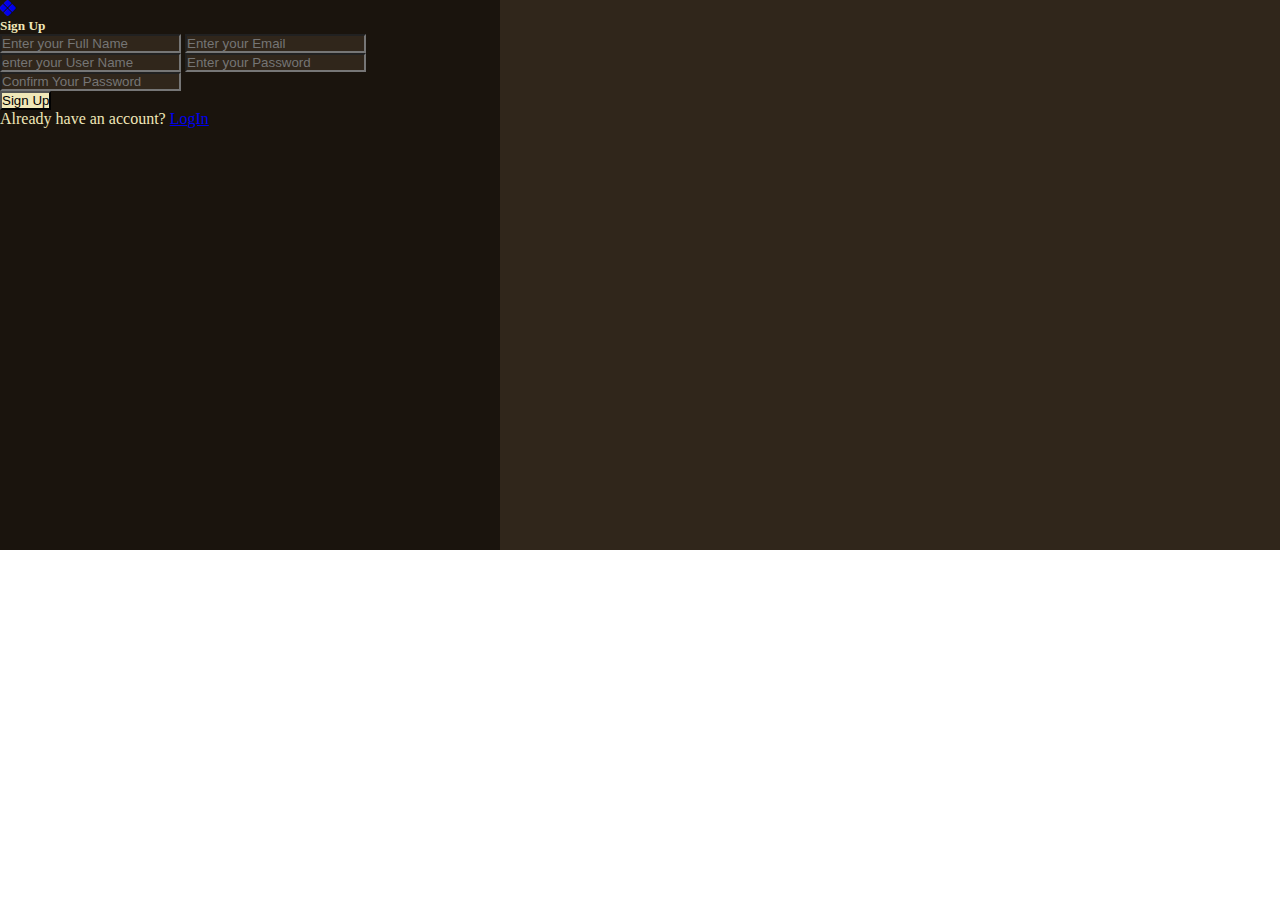
<file: signup.html>
<!DOCTYPE html>
<html lang="en">
    <head>
        <meta charset="UTF-8">
        <meta name="viewport" content="width=device-width, initial-scale=1.0">
        <title>YumBites</title>
        <link rel="stylesheet" href="styles.css">
        <link href="https://cdn.jsdelivr.net/npm/bootstrap@5.3.6/dist/css/bootstrap.min.css" rel="stylesheet" integrity="sha384-4Q6Gf2aSP4eDXB8Miphtr37CMZZQ5oXLH2yaXMJ2w8e2ZtHTl7GptT4jmndRuHDT" crossorigin="anonymous">
        <link rel="stylesheet" href="https://cdn.jsdelivr.net/npm/bootstrap-icons@1.12.1/font/bootstrap-icons.min.css">
        <link rel="icon" type="image/svg+xml" href="/x-diamond-fill.svg">
        <link rel="stylesheet" href="https://cdnjs.cloudflare.com/ajax/libs/animate.css/4.1.1/animate.min.css"/>
        <link rel="preconnect" href="https://fonts.googleapis.com">
        <link rel="preconnect" href="https://fonts.gstatic.com" crossorigin>
        <link href="https://fonts.googleapis.com/css2?family=Barlow+Condensed:ital,wght@0,100;0,200;0,300;0,400;0,500;0,600;0,700;0,800;0,900;1,100;1,200;1,300;1,400;1,500;1,600;1,700;1,800;1,900&family=Dancing+Script:wght@400..700&family=Playwrite+DK+Loopet:wght@100..400&family=Share+Tech&display=swap" rel="stylesheet">
        <link rel="stylesheet" href="styles.css">
          <link href="https://fonts.googleapis.com/css2?family=Dancing+Script:wght@400;700&display=swap" rel="stylesheet">
        
        
      </head>
<body class="" style="color: #f0e7b8;">
    <!-- body div -->
    <section class="loginBrown  container-fluid d-flex flex-column align-items-center justify-content-center  vh-100"
    >
        <div class="shadow rounded login  py-4  " style="width: 500px; height: 550px;"
        >

           <div class="fade-in-section  d-flex flex-column gap-3  align-items-center ">
             <!-- logo -->
           <a href="index.html" class="nav-link">
             <div class="d-flex  gap-1 align-items-center">
              <i class="bi bi-x-diamond-fill  fs-1 "></i>
                          </div>
              </a>
                

            <h5 class="py-2 ">Sign Up</h2>

            <form action="" class="d-flex flex-column gap-4 w-75">
                <input type="text" placeholder="Enter your Full Name"
                 class="d-block p-1 text-white loginBrown border border-white rounded">
                <input type="text" class="d-block text-white p-1 loginBrown border border-white rounded"
                 placeholder="Enter your Email">
                <input type="text" class="d-block text-white p-1 loginBrown border border-white rounded"
                 placeholder="enter your User Name">
                 <input type="text" 
                 placeholder="Enter your Password"
                 class="d-block p-1 text-white loginBrown border border-white rounded">
                <input type="text" class="d-block text-white p-1 loginBrown border border-white rounded" 
                placeholder="Confirm Your Password">
              
                
            </form>

                            <button type="button" class="btn bg-custom3" >Sign Up</button>

           <p class="w-full">Already have an account? <span><a href="/login.html" class="nav-link border-bottom " style="display: inline-block;"> LogIn</a>
           </div> </p> </span>



        </div>
    </section>
























    <script src="script.js"></script>
    <script src="https://cdn.jsdelivr.net/npm/bootstrap@5.3.6/dist/js/bootstrap.bundle.min.js" integrity="sha384-j1CDi7MgGQ12Z7Qab0qlWQ/Qqz24Gc6BM0thvEMVjHnfYGF0rmFCozFSxQBxwHKO" crossorigin="anonymous"></script>
</body>
</html>
</file>
<file: styles.css>
*{
  margin: 0;
  padding: 0;
  /* color: #443627; */
}
.bg-custom {
    background-color: #fcfcf3;
  }

  .bg-custom1 {
    background-color: #fafaf7;
  }
  .bg-custom2{
    background: #FFECDB;
  }
  .bg-custom3{
    background: #f0e7b8;
  }

 
  
  .logo{
    font-size: 80px;
  }

  

  .fade-in-section {
    opacity: 0;
    transform: translateY(30px);  /* Start off-screen */
    transition: opacity 0.7s ease-out, transform 0.7s ease-out;  /* Apply smooth transition */
  }
  
  .fade-in-section.visible {
    opacity: 1;
    transform: translateY(0);  /* Move to its original position */
  }

  .hover-zoom:hover {
    transform: scale(1.05); /* slightly zoom in */
    box-shadow: 0 4px 20px rgba(0, 0, 0, 0.2); /* soft shadow */
  }

  .hover-zoom {
    transition: transform 0.3s ease, box-shadow 0.8s ease;
  }

  .border-bottom-dotted {
    border-bottom: 2px dotted ;
  }

  .brown{
    background-color: #443627;
    /* color: #F8F3D9; */
  }
  .loginBrown{
    background-color: #30261b;
  }
  .login{
    background-color: #1a140d;
  }
</file>
